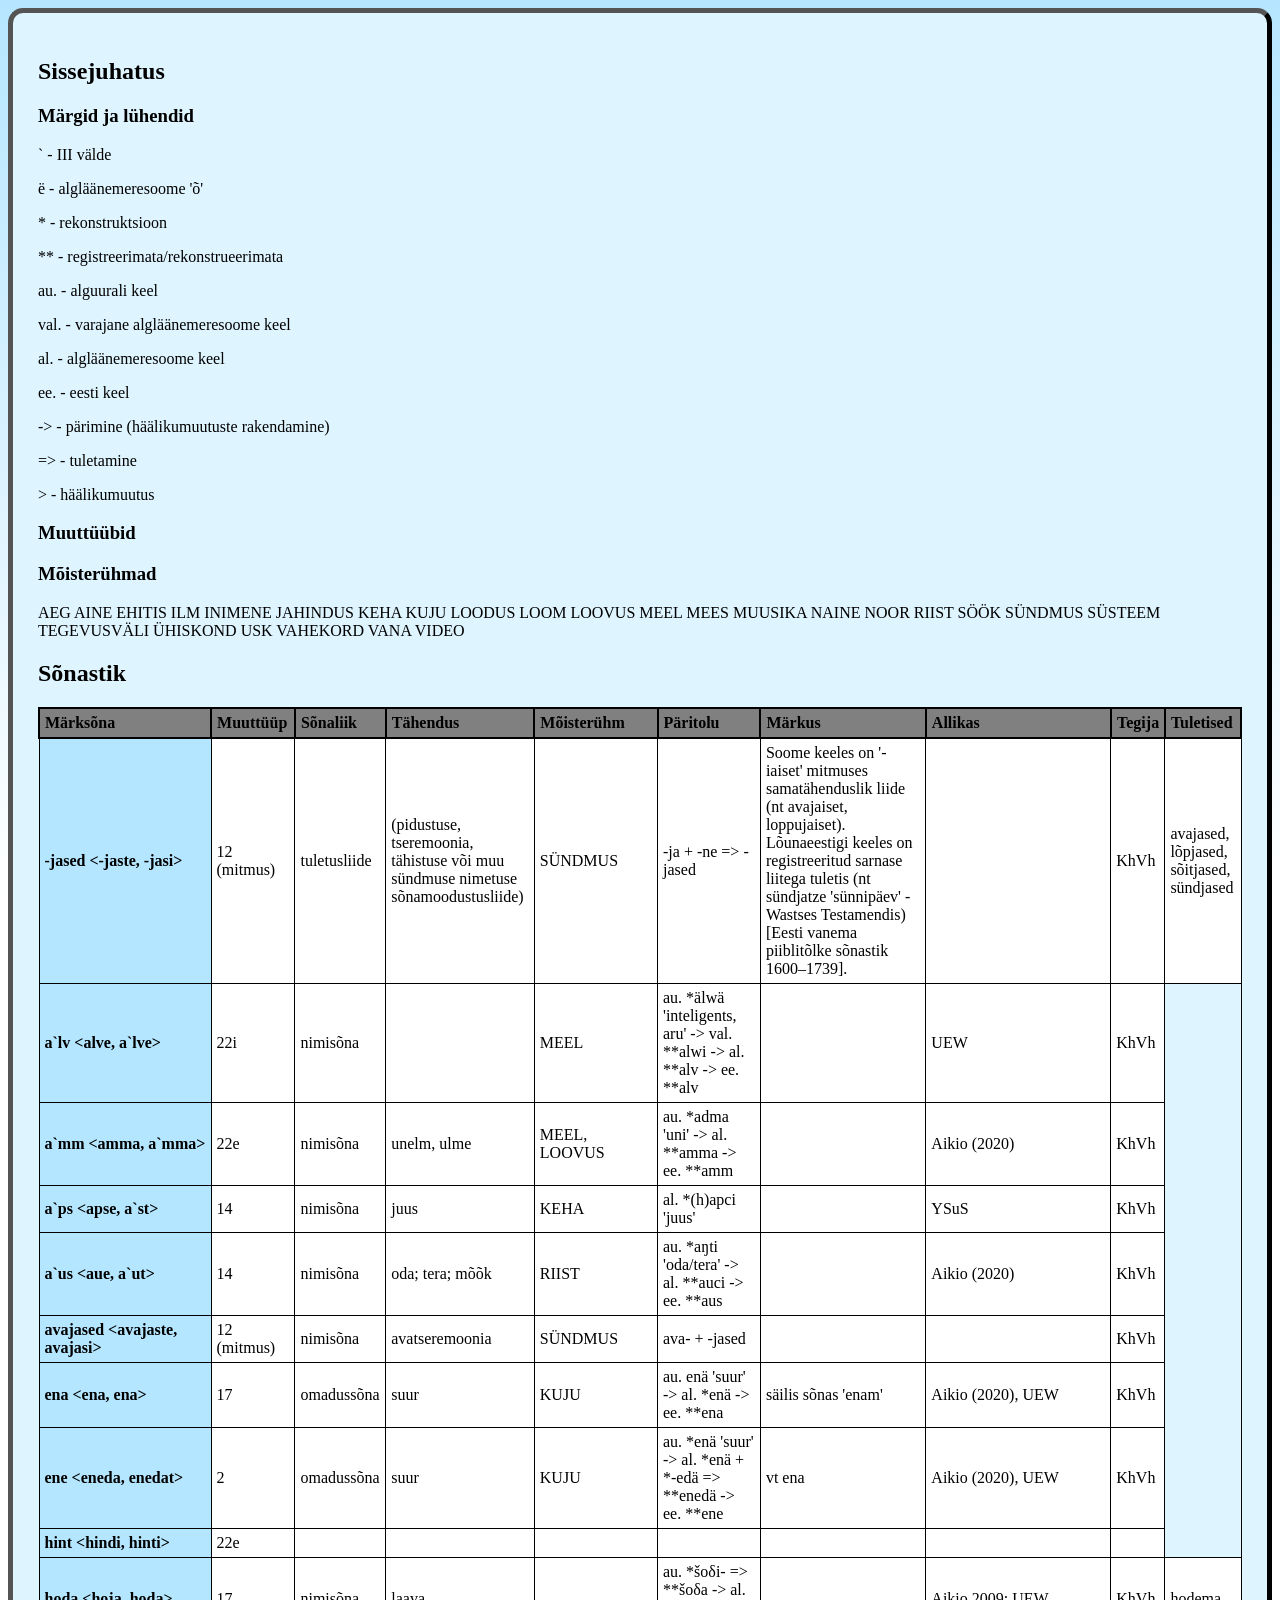
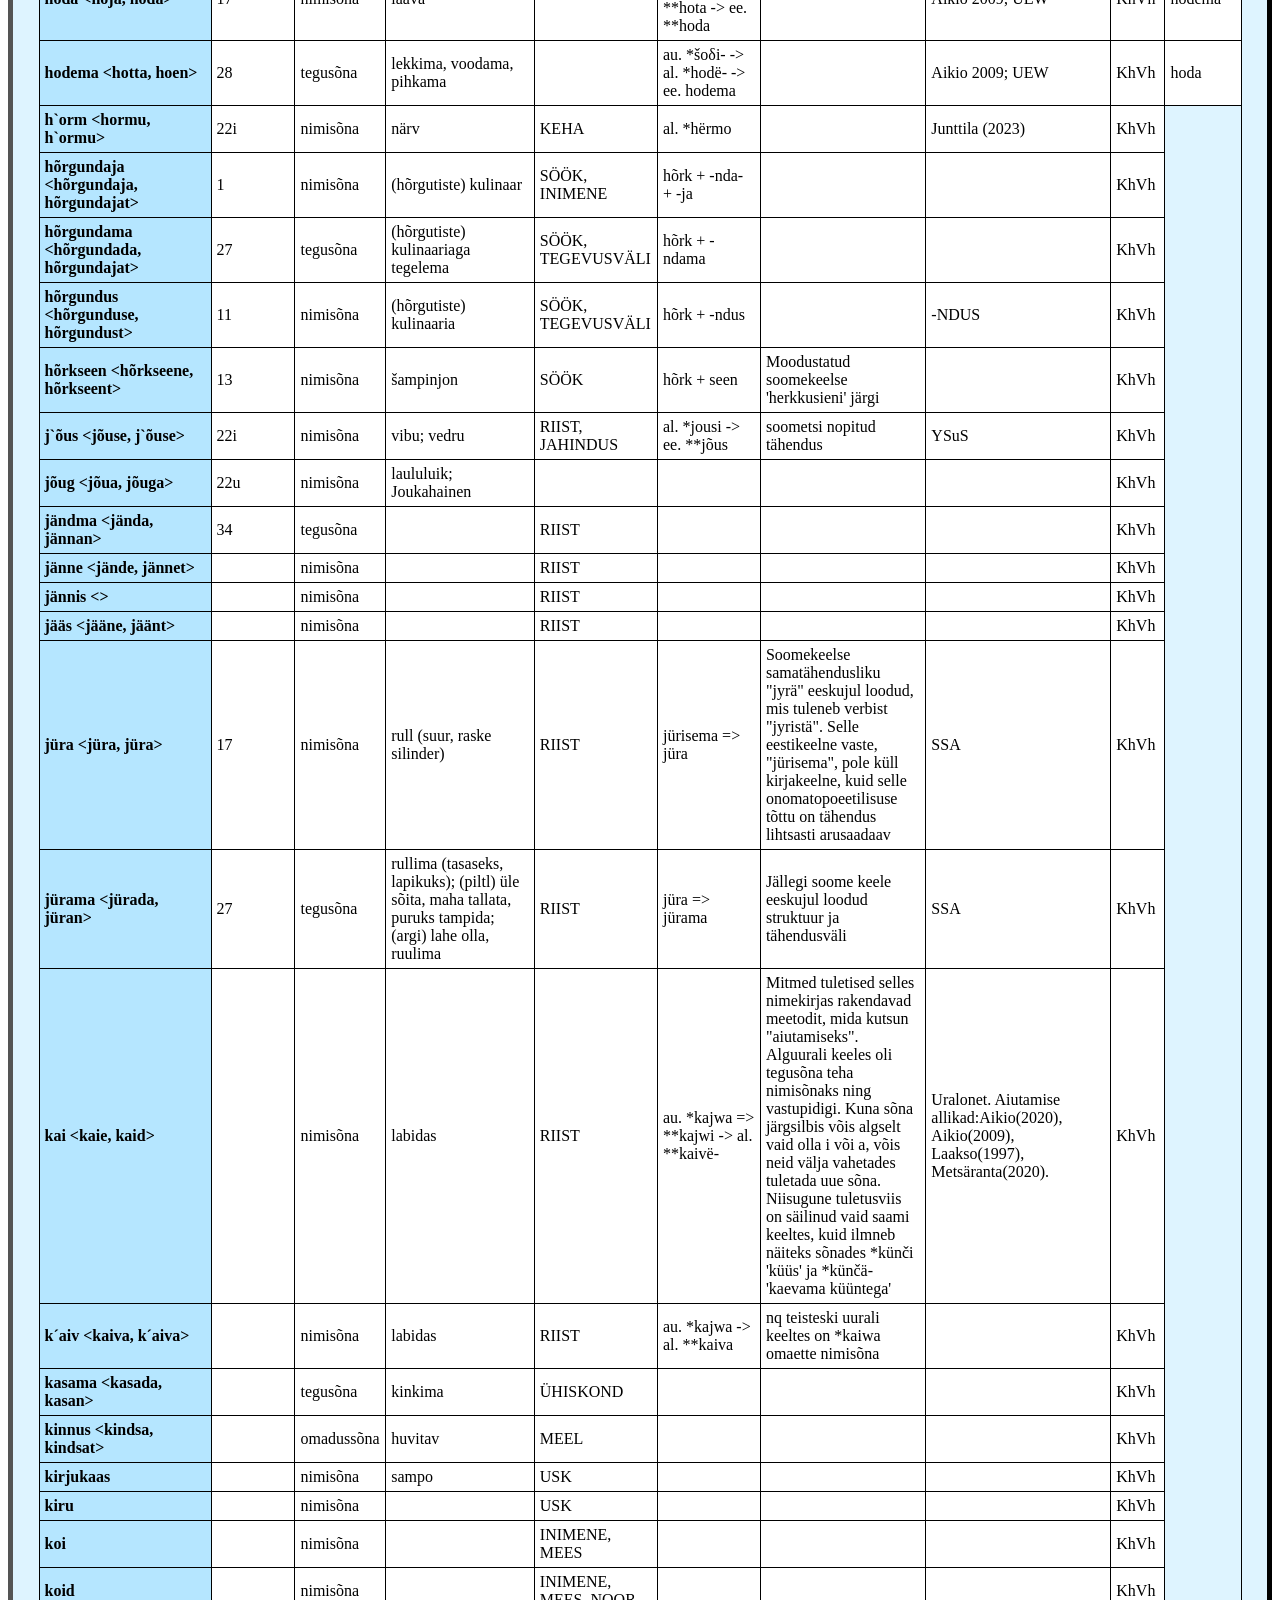
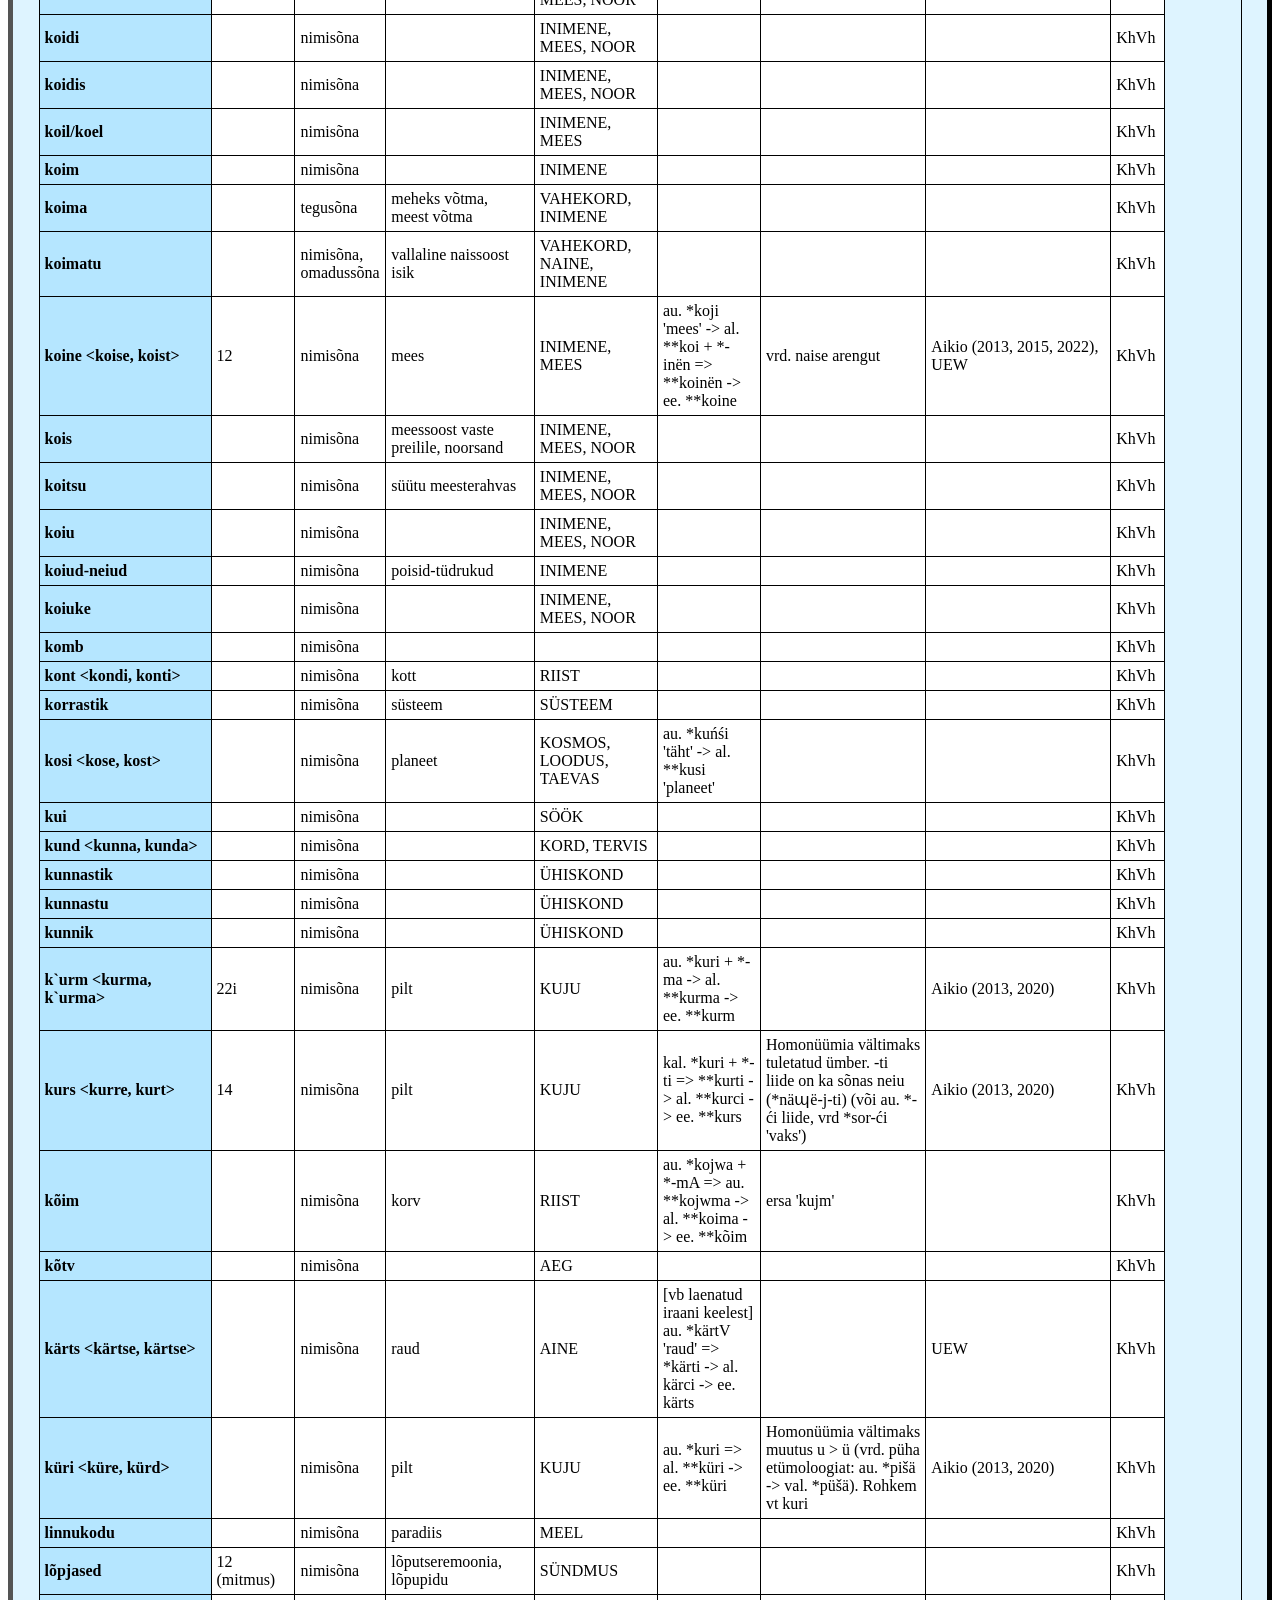
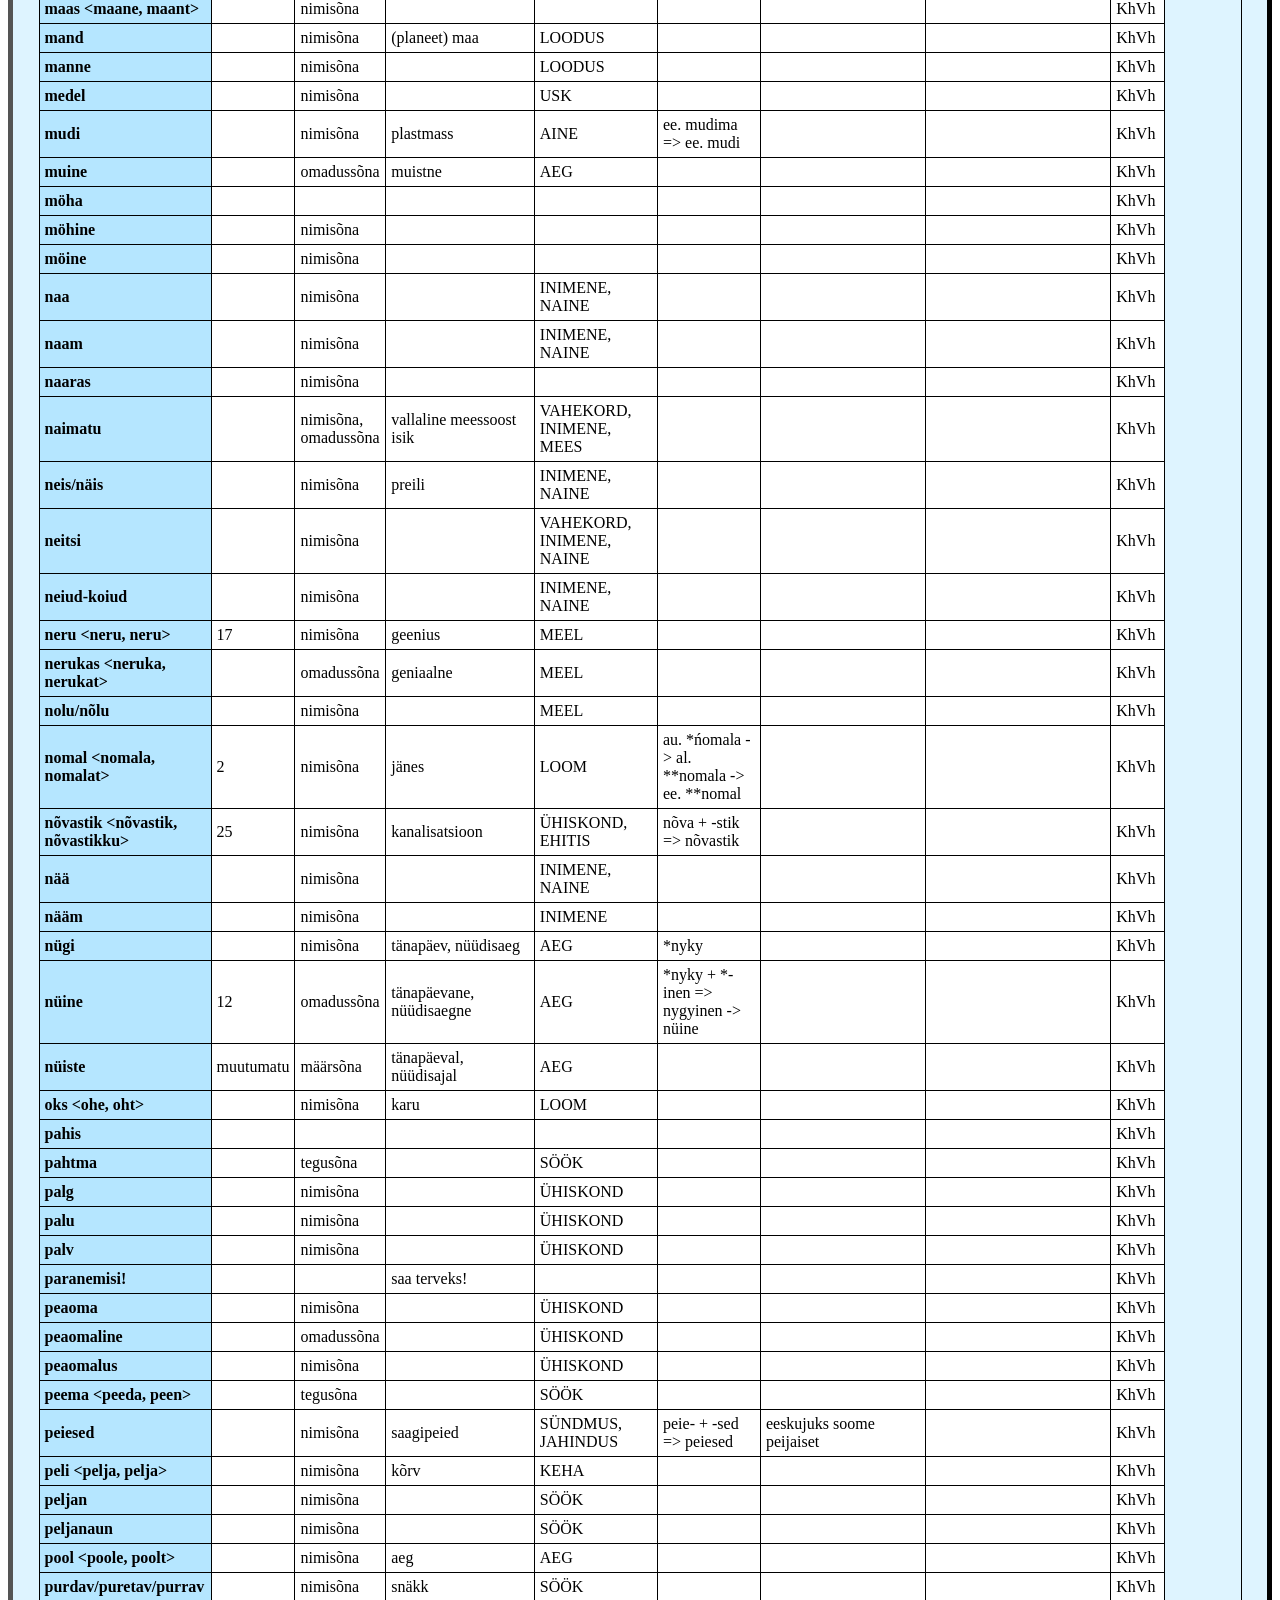
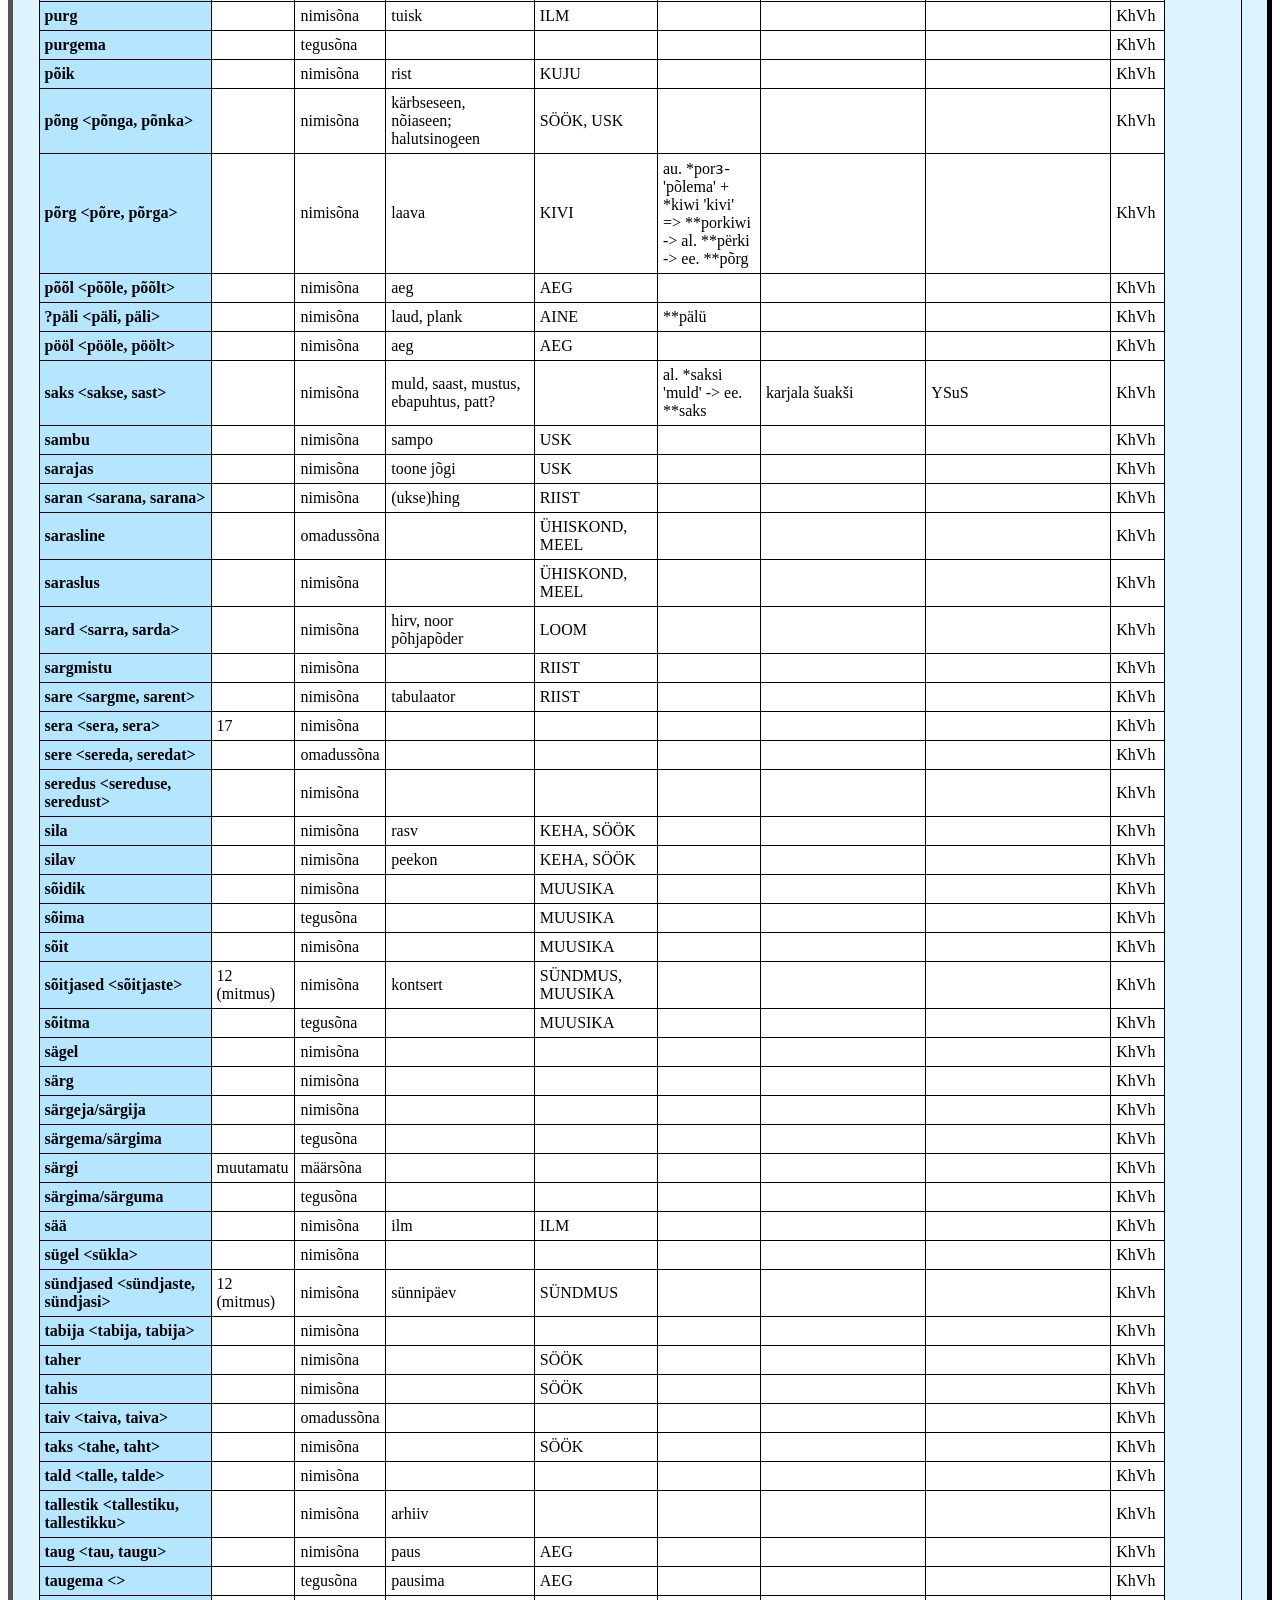
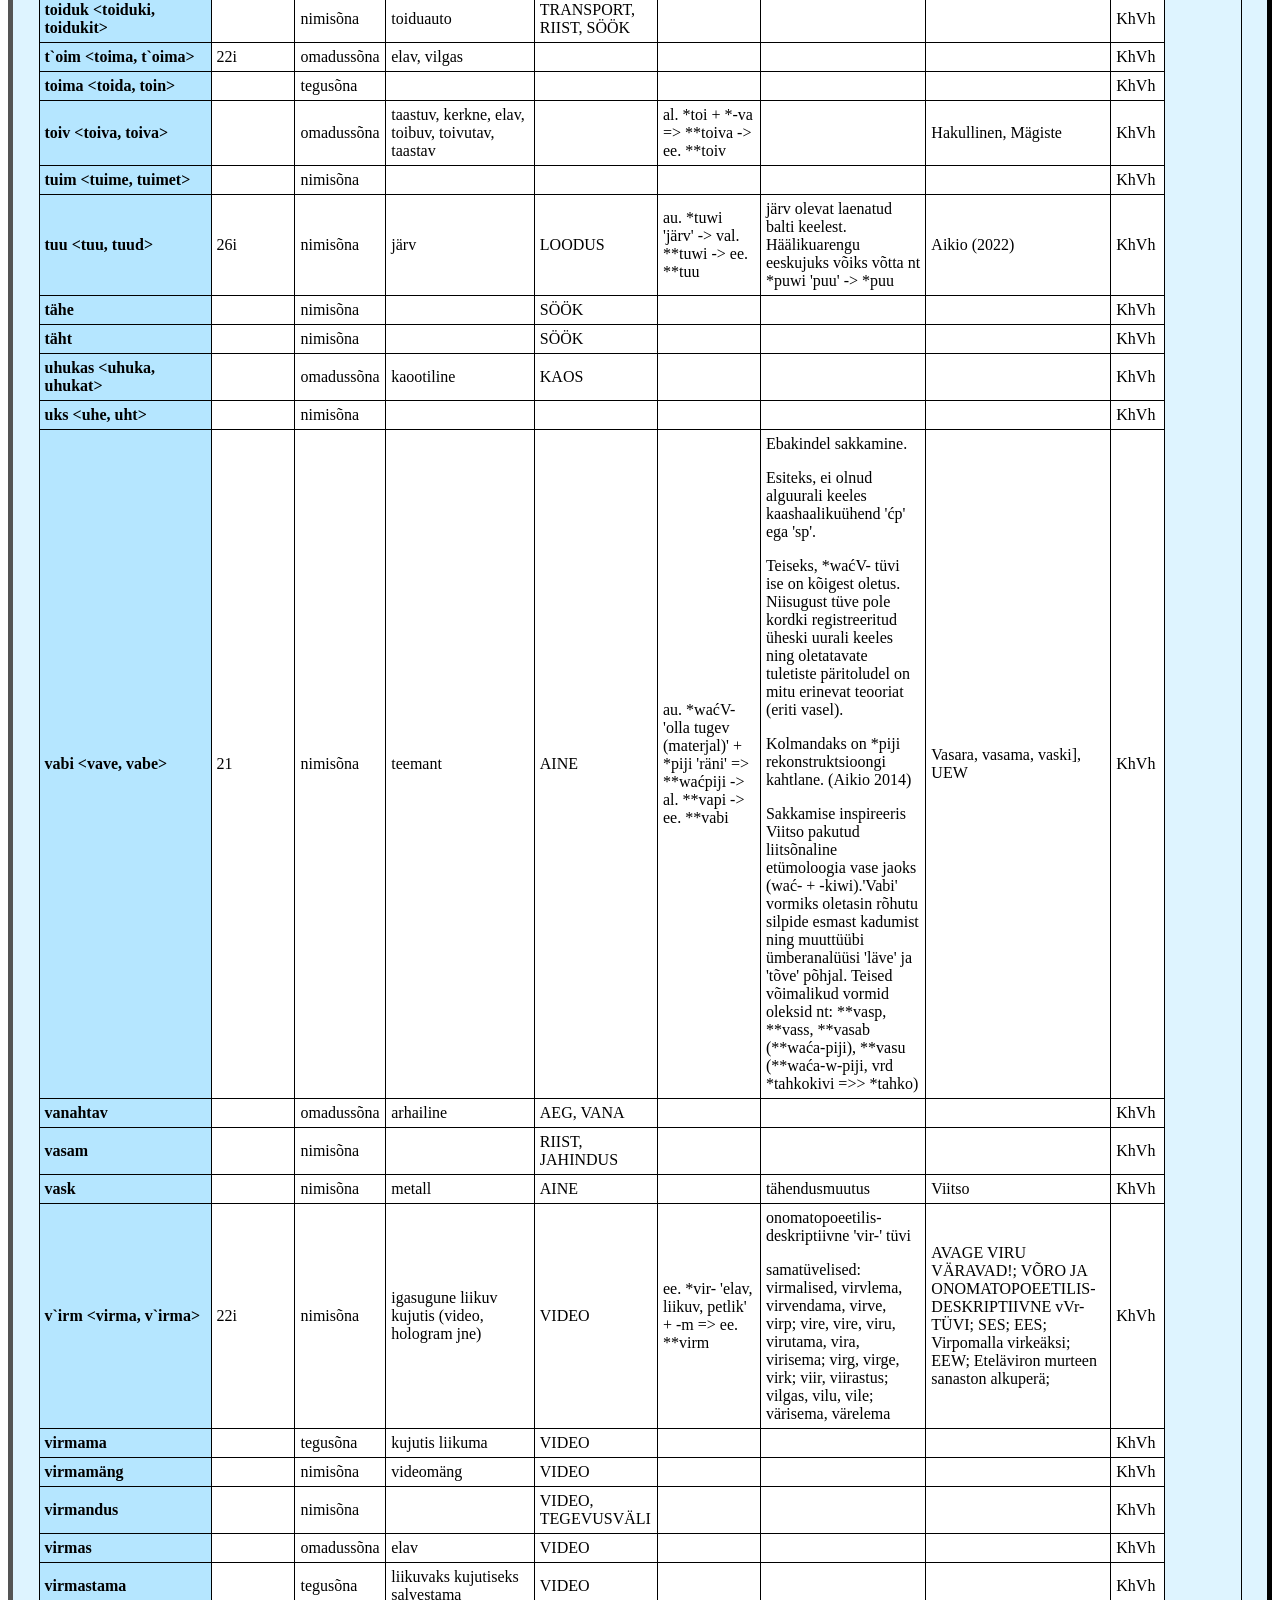
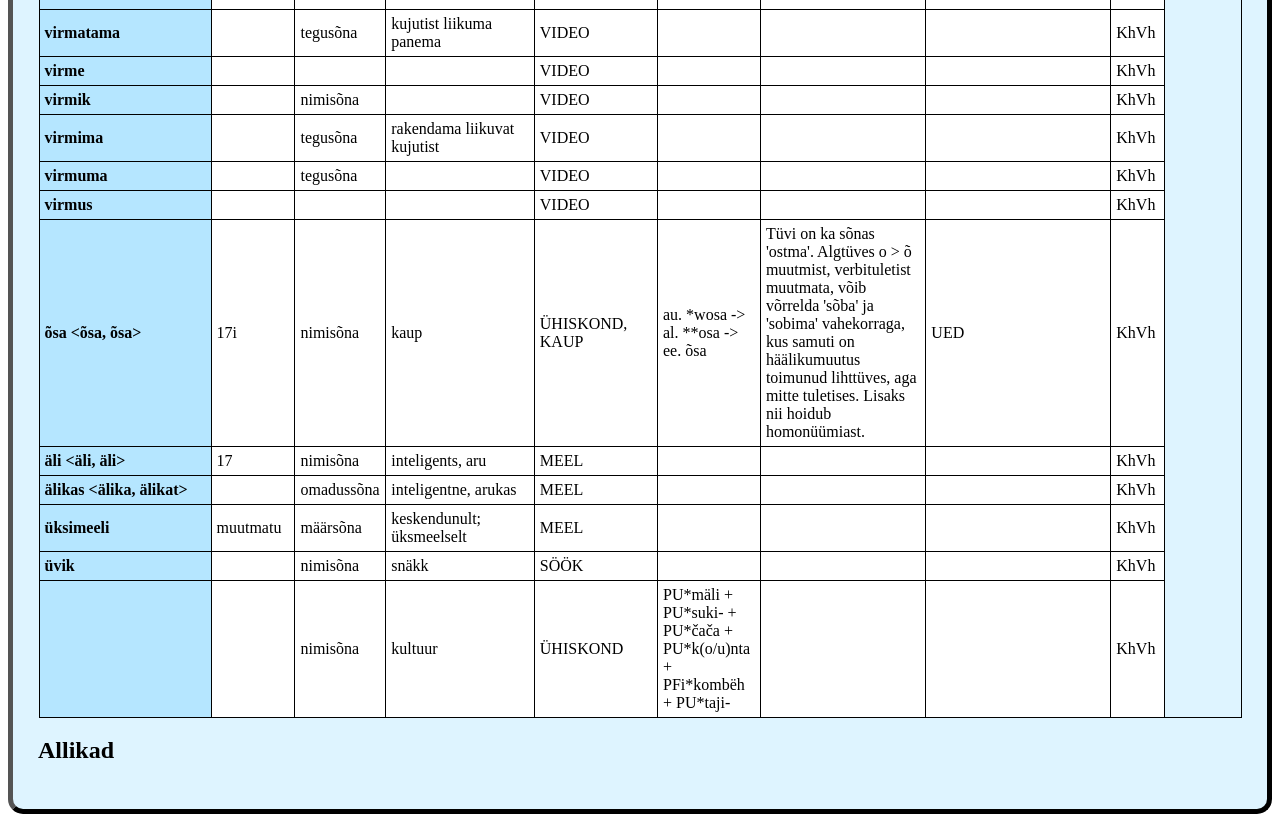
<file: index.html>
<html>
	<head>
		<title>Kihuvahk - Sõnastik</title>
		<link rel="stylesheet" href="kuju.css">
	</head>
	<body>
		<!--<h1 class="k6runimi">KIHUVAHK</h1>-->
		<!--<div class="k6rukuri">
			<a class="tunnuskuri" href="avaleht" title="Avaleht"><img src="tunnuskuri.png" alt="kurikihuvahu" /></a>
		</div>-->
		<!--<div class="p2its">
			<a class="uninupp" href="kirjutised.html">kirjutised</a>
			<a class="uninupp" href="pl6ksud.html">plõksud</a>
			<a class="uninupp" href="virmad.html">virmad</a>
			<a class="virknupp">SÕNASTIK</a>
			<a class="uninupp" href="l6ide.html">lõide</a>
		</div>
		<div class="vaja">
			<div class="uudis">
				<h3 class="uudispeal">UUDIS</h3>
				<p>Tere tulemast!</p>
			</div>
			<div class="h22l">
				<h3>HÄÄLETA</h3>
					<p>Tulemused</p>
			</div>
			<div class="allikad">
				<h3>ALLIKAD</h3>
					<p>Keeleteadus</p>
					<p>Usund</p>
					<p>Regilaul</p>
			</div>
		</div>-->
		<div class="koda">
			<h2>Sissejuhatus</h2>
				<p></p>
				<p></p>
				<h3>Märgid ja lühendid</h3>
				<p>` - III välde</p>
				<p>ë - algläänemeresoome &#39;õ&#39;</p>
				<p>* - rekonstruktsioon</p>
				<p>** - registreerimata/rekonstrueerimata</p>
				<p>au. - alguurali keel</p>
				<p>val. - varajane algläänemeresoome keel</p>
				<p>al. - algläänemeresoome keel</p>
				<p>ee. - eesti keel</p>
				<p>-&gt; - pärimine (häälikumuutuste rakendamine)</p>
				<p>=&gt; - tuletamine</p>
				<p>&gt; - häälikumuutus</p>
				<h3>Muuttüübid</h3>
				<h3>Mõisterühmad</h3>
				<p>AEG AINE EHITIS ILM INIMENE JAHINDUS KEHA KUJU LOODUS LOOM LOOVUS MEEL MEES MUUSIKA NAINE NOOR RIIST SÖÖK SÜNDMUS SÜSTEEM TEGEVUSVÄLI ÜHISKOND USK VAHEKORD VANA VIDEO</p>
			<h2>Sõnastik</h2>
<table>
	<thead>
    <tr>
        <th class="ylityyp">Märksõna</th>
        <th class="ylityyp">Muuttüüp</th>
        <th class="ylityyp">Sõnaliik</th>
        <th class="ylityyp">Tähendus</th>
        <th class="ylityyp">Mõisterühm</th>
        <th class="ylityyp">Päritolu</th>
        <th class="ylityyp">Märkus</th>
        <th class="ylityyp">Allikas</th>
		<th class="ylityyp">Tegija</th>
		<th class="ylityyp">Tuletised</th>
    </tr>
	</thead>
	<tbody>
	<tr>
		<th>-jased &lt;-jaste, -jasi&gt;</th>
		<td>12 (mitmus)</td>
		<td>tuletusliide</td>
		<td>(pidustuse, tseremoonia, tähistuse või muu sündmuse nimetuse sõnamoodustusliide)</td>
		<td>SÜNDMUS</td>
		<td>-ja + -ne =&gt; -jased</td>
		<td>Soome keeles on &#39;-iaiset&#39; mitmuses samatähenduslik liide (nt avajaiset, loppujaiset). Lõunaeestigi keeles on registreeritud sarnase liitega tuletis (nt sündjatze &#39;sünnipäev&#39; -Wastses Testamendis) [Eesti vanema piiblitõlke sõnastik 1600–1739].</td>
		<td></td>
		<td>KhVh</td>
		<td>avajased, lõpjased, sõitjased, sündjased</td>
	</tr>
    <tr>
        <th>a`lv &lt;alve, a`lve&gt;</th>
        <td>22i</td>
        <td>nimisõna</td>
        <td></td>
        <td>MEEL</td>
        <td>au. *älwä &#39;inteligents, aru&#39; -&gt; val. **alwi -&gt; al. **alv -&gt; ee. **alv</td>
        <td></td>
        <td>UEW</td>
		<td>KhVh</td>
    </tr>
    <tr>
        <th>a`mm &lt;amma, a`mma&gt;</th>
        <td>22e</td>
        <td>nimisõna</td>
        <td>unelm, ulme</td>
        <td>MEEL, LOOVUS</td>
        <td>au. *adma &#39;uni&#39; -&gt; al. **amma -&gt; ee. **amm</td>
        <td></td>
        <td>Aikio (2020)</td>
		<td>KhVh</td>
    </tr>
    <tr>
        <th>a`ps &lt;apse, a`st&gt;</th>
        <td>14</td>
        <td>nimisõna</td>
        <td>juus</td>
        <td>KEHA</td>
        <td>al. *(h)apci &#39;juus&#39;</td>
        <td></td>
        <td>YSuS</td>
		<td>KhVh</td>
    </tr>
    <tr>
        <th>a`us &lt;aue, a`ut&gt;</th>
        <td>14</td>
        <td>nimisõna</td>
        <td>oda; tera; mõõk</td>
        <td>RIIST</td>
        <td>au. *aŋti &#39;oda/tera&#39; -&gt; al. **auci -&gt; ee. **aus</td>
        <td></td>
        <td>Aikio (2020)</td>
		<td>KhVh</td>
	</tr>
    <tr>
        <th>avajased &lt;avajaste, avajasi&gt;</th>
        <td>12 (mitmus)</td>
        <td>nimisõna</td>
        <td>avatseremoonia</td>
        <td>SÜNDMUS</td>
        <td>ava- + -jased</td>
        <td></td>
        <td></td>
		<td>KhVh</td>
	</tr>
    <tr>
        <th>ena &lt;ena, ena&gt;</th>
        <td>17</td>
        <td>omadussõna</td>
        <td>suur</td>
        <td>KUJU</td>
        <td>au. enä &#39;suur&#39; -&gt; al. *enä -&gt; ee. **ena</td>
        <td>säilis sõnas &#39;enam&#39;</td>
        <td>Aikio (2020), UEW</td>
		<td>KhVh</td>
	</tr>
    <tr>
        <th>ene &lt;eneda, enedat&gt;</th>
        <td>2</td>
        <td>omadussõna</td>
        <td>suur</td>
        <td>KUJU</td>
        <td>au. *enä &#39;suur&#39; -&gt; al. *enä + *-edä =&gt; **enedä -&gt; ee. **ene</td>
        <td>vt ena</td>
        <td>Aikio (2020), UEW</td>
		<td>KhVh</td>
	</tr>
    <tr>
        <th>hint &lt;hindi, hinti&gt;</th>
        <td>22e</td>
        <td></td>
        <td></td>
        <td></td>
        <td></td>
        <td></td>
        <td></td>
		<td></td>
	</tr>
    <tr>
        <th>hoda &lt;hoja, hoda&gt;</th>
        <td>17</td>
        <td>nimisõna</td>
        <td>laava</td>
        <td></td>
        <td>au. *šoδi- =&gt; **šoδa -&gt; al. **hota -&gt; ee. **hoda</td>
        <td></td>
        <td>Aikio 2009; UEW</td>
		<td>KhVh</td>
		<td>hodema</td>
	</tr>
    <tr>
        <th>hodema &lt;hotta, hoen&gt;</th>
        <td>28</td>
        <td>tegusõna</td>
        <td>lekkima, voodama, pihkama</td>
        <td></td>
        <td>au. *šoδi- -&gt; al. *hodë- -&gt; ee. hodema</td>
        <td></td>
        <td>Aikio 2009; UEW</td>
		<td>KhVh</td>
		<td>hoda</td>
	</tr>
    <tr>
        <th>h`orm &lt;hormu, h`ormu&gt;</th>
        <td>22i</td>
        <td>nimisõna</td>
        <td>närv</td>
        <td>KEHA</td>
        <td>al. *hërmo</td>
        <td></td>
        <td>Junttila (2023)</td>
		<td>KhVh</td>
	</tr>
    <tr>
        <th>hõrgundaja &lt;hõrgundaja, hõrgundajat&gt;</th>
        <td>1</td>
        <td>nimisõna</td>
        <td>(hõrgutiste) kulinaar</td>
        <td>SÖÖK, INIMENE</td>
        <td>hõrk + -nda- + -ja</td>
        <td></td>
        <td></td>
		<td>KhVh</td>
	</tr>
    <tr>
        <th>hõrgundama &lt;hõrgundada, hõrgundajat&gt;</th>
        <td>27</td>
        <td>tegusõna</td>
        <td>(hõrgutiste) kulinaariaga tegelema</td>
        <td>SÖÖK, TEGEVUSVÄLI</td>
        <td>hõrk + -ndama</td>
        <td></td>
        <td></td>
		<td>KhVh</td>
	</tr>
    <tr>
        <th>hõrgundus &lt;hõrgunduse, hõrgundust&gt;</th>
        <td>11</td>
        <td>nimisõna</td>
        <td>(hõrgutiste) kulinaaria</td>
        <td>SÖÖK, TEGEVUSVÄLI</td>
        <td>hõrk + -ndus</td>
        <td></td>
        <td>-NDUS</td>
		<td>KhVh</td>
	</tr>
    <tr>
        <th>hõrkseen &lt;hõrkseene, hõrkseent&gt;</th>
        <td>13</td>
        <td>nimisõna</td>
        <td>šampinjon</td>
        <td>SÖÖK</td>
        <td>hõrk + seen</td>
        <td>Moodustatud soomekeelse &#39;herkkusieni&#39; järgi</td>
        <td></td>
		<td>KhVh</td>
	</tr>
    <tr>
        <th>j`õus &lt;jõuse, j`õuse&gt;</th>
        <td>22i</td>
        <td>nimisõna</td>
        <td>vibu; vedru</td>
        <td>RIIST, JAHINDUS</td>
        <td>al. *jousi -&gt; ee. **jõus</td>
        <td>soometsi nopitud tähendus</td>
        <td>YSuS</td>
		<td>KhVh</td>
	</tr>
    <tr>
        <th>jõug &lt;jõua, jõuga&gt;</th>
        <td>22u</td>
        <td>nimisõna</td>
        <td>laululuik; Joukahainen</td>
        <td></td>
        <td></td>
        <td></td>
        <td></td>
		<td>KhVh</td>
	</tr>
    <tr>
        <th>jändma &lt;jända, jännan&gt;</th>
        <td>34</td>
        <td>tegusõna</td>
        <td></td>
        <td>RIIST</td>
        <td></td>
        <td></td>
        <td></td>
		<td>KhVh</td>
	</tr>
    <tr>
        <th>jänne &lt;jände, jännet&gt;</th>
        <td></td>
        <td>nimisõna</td>
        <td></td>
        <td>RIIST</td>
        <td></td>
        <td></td>
        <td></td>
		<td>KhVh</td>
	</tr>
    <tr>
        <th>jännis &lt;&gt;</th>
        <td></td>
        <td>nimisõna</td>
        <td></td>
        <td>RIIST</td>
        <td></td>
        <td></td>
        <td></td>
		<td>KhVh</td>
	</tr>
    <tr>
        <th>jääs &lt;jääne, jäänt&gt;</th>
        <td></td>
        <td>nimisõna</td>
        <td></td>
        <td>RIIST</td>
        <td></td>
        <td></td>
        <td></td>
		<td>KhVh</td>
	</tr>
    <tr>
        <th>jüra &lt;jüra, jüra&gt;</th>
        <td>17</td>
        <td>nimisõna</td>
        <td>rull (suur, raske silinder)</td>
        <td>RIIST</td>
        <td>jürisema =&gt; jüra</td>
        <td>Soomekeelse samatähendusliku "jyrä" eeskujul loodud, mis tuleneb verbist "jyristä". Selle eestikeelne vaste, "jürisema", pole küll kirjakeelne, kuid selle onomatopoeetilisuse tõttu on tähendus lihtsasti arusaadaav</td>
        <td>SSA</td>
		<td>KhVh</td>
	</tr>
    <tr>
        <th>jürama &lt;jürada, jüran&gt;</th>
        <td>27</td>
        <td>tegusõna</td>
        <td>rullima (tasaseks, lapikuks); (piltl) üle sõita, maha tallata, puruks tampida; (argi) lahe olla, ruulima</td>
        <td>RIIST</td>
        <td>jüra =&gt; jürama</td>
        <td>Jällegi soome keele eeskujul loodud struktuur ja tähendusväli</td>
        <td>SSA</td>
		<td>KhVh</td>
	</tr>
    <tr>
        <th>kai &lt;kaie, kaid&gt;</th>
        <td></td>
        <td>nimisõna</td>
        <td>labidas</td>
        <td>RIIST</td>
        <td>au. *kajwa =&gt; **kajwi -&gt; al. **kaivë-</td>
        <td>Mitmed tuletised selles nimekirjas rakendavad meetodit, mida kutsun "aiutamiseks". Alguurali keeles oli tegusõna teha nimisõnaks ning vastupidigi. Kuna sõna järgsilbis võis algselt vaid olla i või a, võis neid välja vahetades tuletada uue sõna. Niisugune tuletusviis on säilinud vaid saami keeltes, kuid ilmneb näiteks sõnades *künči 'küüs' ja *künčä- 'kaevama küüntega'</td>
        <td>Uralonet. Aiutamise allikad:Aikio(2020), Aikio(2009), Laakso(1997), Metsäranta(2020).</td>
		<td>KhVh</td>
	</tr>
    <tr>
        <th>k´aiv &lt;kaiva, k´aiva&gt;</th>
        <td></td>
        <td>nimisõna</td>
        <td>labidas</td>
        <td>RIIST</td>
        <td>au. *kajwa -&gt; al. **kaiva</td>
        <td>nq teisteski uurali keeltes on *kaiwa omaette nimisõna</td>
        <td></td>
		<td>KhVh</td>
	</tr>
    <tr>
        <th>kasama &lt;kasada, kasan&gt;</th>
        <td></td>
        <td>tegusõna</td>
        <td>kinkima</td>
        <td>ÜHISKOND</td>
        <td></td>
        <td></td>
        <td></td>
		<td>KhVh</td>
	</tr>
    <tr>
        <th>kinnus &lt;kindsa, kindsat&gt;</th>
        <td></td>
        <td>omadussõna</td>
        <td>huvitav</td>
        <td>MEEL</td>
        <td></td>
        <td></td>
        <td></td>
		<td>KhVh</td>
	</tr>
    <tr>
        <th>kirjukaas</th>
        <td></td>
        <td>nimisõna</td>
        <td>sampo</td>
        <td>USK</td>
        <td></td>
        <td></td>
        <td></td>
		<td>KhVh</td>
	</tr>
    <tr>
        <th>kiru</th>
        <td></td>
        <td>nimisõna</td>
        <td></td>
        <td>USK</td>
        <td></td>
        <td></td>
        <td></td>
		<td>KhVh</td>
	</tr>
    <tr>
        <th>koi</th>
        <td></td>
        <td>nimisõna</td>
        <td></td>
        <td>INIMENE, MEES</td>
        <td></td>
        <td></td>
        <td></td>
		<td>KhVh</td>
	</tr>
    <tr>
        <th>koid</th>
        <td></td>
        <td>nimisõna</td>
        <td></td>
        <td>INIMENE, MEES, NOOR</td>
        <td></td>
        <td></td>
        <td></td>
		<td>KhVh</td>
	</tr>
    <tr>
        <th>koidi</th>
        <td></td>
        <td>nimisõna</td>
        <td></td>
        <td>INIMENE, MEES, NOOR</td>
        <td></td>
        <td></td>
        <td></td>
		<td>KhVh</td>
	</tr>
    <tr>
        <th>koidis</th>
        <td></td>
        <td>nimisõna</td>
        <td></td>
        <td>INIMENE, MEES, NOOR</td>
        <td></td>
        <td></td>
        <td></td>
		<td>KhVh</td>
	</tr>
    <tr>
        <th>koil/koel</th>
        <td></td>
        <td>nimisõna</td>
        <td></td>
        <td>INIMENE, MEES</td>
        <td></td>
        <td></td>
        <td></td>
		<td>KhVh</td>
	</tr>
    <tr>
        <th>koim</th>
        <td></td>
        <td>nimisõna</td>
        <td></td>
        <td>INIMENE</td>
        <td></td>
        <td></td>
        <td></td>
		<td>KhVh</td>
	</tr>
	<tr>
        <th>koima</th>
        <td></td>
        <td>tegusõna</td>
        <td>meheks võtma, meest võtma</td>
        <td>VAHEKORD, INIMENE</td>
        <td></td>
        <td></td>
        <td></td>
		<td>KhVh</td>
	</tr>
    <tr>
        <th>koimatu</th>
        <td></td>
        <td>nimisõna, omadussõna</td>
        <td>vallaline naissoost isik</td>
        <td>VAHEKORD, NAINE, INIMENE</td>
        <td></td>
        <td></td>
        <td></td>
		<td>KhVh</td>
	</tr>
    <tr>
        <th>koine &lt;koise, koist&gt;</th>
        <td>12</td>
        <td>nimisõna</td>
        <td>mees</td>
        <td>INIMENE, MEES</td>
        <td>au. *koji &#39;mees&#39; -&gt; al. **koi + *-inën =&gt; **koinën -&gt; ee. **koine</td>
        <td>vrd. naise arengut</td>
        <td>Aikio (2013, 2015, 2022), UEW</td>
		<td>KhVh</td>
	</tr>
    <tr>
        <th>kois</th>
        <td></td>
        <td>nimisõna</td>
        <td>meessoost vaste preilile, noorsand</td>
        <td>INIMENE, MEES, NOOR</td>
        <td></td>
        <td></td>
        <td></td>
		<td>KhVh</td>
	</tr>
    <tr>
        <th>koitsu</th>
        <td></td>
        <td>nimisõna</td>
        <td>süütu meesterahvas</td>
        <td>INIMENE, MEES, NOOR</td>
        <td></td>
        <td></td>
        <td></td>
		<td>KhVh</td>
	</tr>
    <tr>
        <th>koiu</th>
        <td></td>
        <td>nimisõna</td>
        <td></td>
        <td>INIMENE, MEES, NOOR</td>
        <td></td>
        <td></td>
        <td></td>
		<td>KhVh</td>
	</tr>
    <tr>
        <th>koiud-neiud</th>
        <td></td>
        <td>nimisõna</td>
        <td>poisid-tüdrukud</td>
        <td>INIMENE</td>
        <td></td>
        <td></td>
        <td></td>
		<td>KhVh</td>
	</tr>
    <tr>
        <th>koiuke</th>
        <td></td>
        <td>nimisõna</td>
        <td></td>
        <td>INIMENE, MEES, NOOR</td>
        <td></td>
        <td></td>
        <td></td>
		<td>KhVh</td>
	</tr>
    <tr>
        <th>komb</th>
        <td></td>
        <td>nimisõna</td>
        <td></td>
        <td></td>
        <td></td>
        <td></td>
        <td></td>
		<td>KhVh</td>
	</tr>
    <tr>
        <th>kont &lt;kondi, konti&gt;</th>
        <td></td>
        <td>nimisõna</td>
        <td>kott</td>
        <td>RIIST</td>
        <td></td>
        <td></td>
        <td></td>
		<td>KhVh</td>
	</tr>
    <tr>
        <th>korrastik</th>
        <td></td>
        <td>nimisõna</td>
        <td>süsteem</td>
        <td>SÜSTEEM</td>
        <td></td>
        <td></td>
        <td></td>
		<td>KhVh</td>
	</tr>
    <tr>
        <th>kosi &lt;kose, kost&gt;</th>
        <td></td>
        <td>nimisõna</td>
        <td>planeet</td>
        <td>KOSMOS, LOODUS, TAEVAS</td>
        <td>au. *kuńśi &#39;täht&#39; -&gt; al. **kusi &#39;planeet&#39;</td>
        <td></td>
        <td></td>
		<td>KhVh</td>
	</tr>
    <tr>
        <th>kui</th>
        <td></td>
        <td>nimisõna</td>
        <td></td>
        <td>SÖÖK</td>
        <td></td>
        <td></td>
        <td></td>
		<td>KhVh</td>
	</tr>
    <tr>
        <th>kund &lt;kunna, kunda&gt;</th>
        <td></td>
        <td>nimisõna</td>
        <td></td>
        <td>KORD, TERVIS</td>
        <td></td>
        <td></td>
        <td></td>
		<td>KhVh</td>
	</tr>
    <tr>
        <th>kunnastik</th>
        <td></td>
        <td>nimisõna</td>
        <td></td>
        <td>ÜHISKOND</td>
        <td></td>
        <td></td>
        <td></td>
		<td>KhVh</td>
	</tr>
    <tr>
        <th>kunnastu</th>
        <td></td>
        <td>nimisõna</td>
        <td></td>
        <td>ÜHISKOND</td>
        <td></td>
        <td></td>
        <td></td>
		<td>KhVh</td>
	</tr>
    <tr>
        <th>kunnik</th>
        <td></td>
        <td>nimisõna</td>
        <td></td>
        <td>ÜHISKOND</td>
        <td></td>
        <td></td>
        <td></td>
		<td>KhVh</td>
	</tr>
    <!--<tr>
        <th>kuri &lt;kure, kurd&gt;</th>
        <td>20</td>
        <td>nimisõna</td>
        <td>pilt</td>
        <td>KUJU</td>
        <td>au. *kuri -&gt; al. **kuri -&gt; ee. **kuri</td>
        <td></td>
        <td>Aikio (2013, 2020)</td>
		<td>KhVh</td>
	</tr>
	<tr>
        <th>kurg &lt;kurja, kurga&gt;</th>
        <td></td>
        <td>nimisõna</td>
        <td>pilt</td>
        <td>KUJU</td>
        <td>au. *kuri + *-ka -&gt; al. **kurka -&gt; ee. **kurg</td>
        <td></td>
        <td>Aikio (2013, 2020)</td>
		<td>KhVh</td>
	</tr>-->
    <tr>
        <th>k`urm &lt;kurma, k`urma&gt;</th>
        <td>22i</td>
        <td>nimisõna</td>
        <td>pilt</td>
        <td>KUJU</td>
        <td>au. *kuri + *-ma -&gt; al. **kurma -&gt; ee. **kurm</td>
        <td></td>
        <td>Aikio (2013, 2020)</td>
		<td>KhVh</td>
	</tr>
    <tr>
        <th>kurs &lt;kurre, kurt&gt;</th>
        <td>14</td>
        <td>nimisõna</td>
        <td>pilt</td>
        <td>KUJU</td>
        <td>kal. *kuri + *-ti =&gt; **kurti -&gt; al. **kurci -&gt; ee. **kurs</td>
        <td>Homonüümia vältimaks tuletatud ümber. -ti liide on ka sõnas neiu (*näɰë-j-ti) (või au. *-ći liide, vrd *sor-ći &#39;vaks&#39;)</td>
        <td>Aikio (2013, 2020)</td>
		<td>KhVh</td>
	</tr>
    <tr>
        <th>kõim</th>
        <td></td>
        <td>nimisõna</td>
        <td>korv</td>
        <td>RIIST</td>
        <td>au. *kojwa + *-mA =&gt; au. **kojwma -&gt; al. **koima -&gt; ee. **kõim</td>
        <td>ersa &#39;kujm&#39;</td>
        <td></td>
		<td>KhVh</td>
	</tr>
    <!--<tr>
        <th>kõrvakürss</th>
        <td></td>
        <td>nimisõna</td>
        <td>pelmeen</td>
        <td>SÖÖK</td>
        <td></td>
        <td></td>
        <td></td>
		<td>KhVh</td>
	</tr>-->
    <tr>
        <th>kõtv</th>
        <td></td>
        <td>nimisõna</td>
        <td></td>
        <td>AEG</td>
        <td></td>
        <td></td>
        <td></td>
		<td>KhVh</td>
	</tr>
	<!--<tr>
        <th>kõng</th>
        <td></td>
        <td>nimisõna</td>
        <td>laava</td>
        <td>AINE, KIVI</td>
        <td>kangur 'kivihunnik' =&gt; kõng</td>
        <td></td>
        <td></td>
		<td>KhVh</td>
	</tr>
	<tr>
        <th>kärk</th>
        <td></td>
        <td>nimisõna</td>
        <td>laava</td>
        <td>AINE, KIVI</td>
        <td>kärk 'kärgas, kivine kõrgem koht, kivine küngas' =&gt; kärk 'laava'</td>
        <td></td>
        <td></td>
		<td>KhVh</td>
	</tr>-->
    <tr>
        <th>kärts &lt;kärtse, kärtse&gt;</th>
        <td></td>
        <td>nimisõna</td>
        <td>raud</td>
        <td>AINE</td>
        <td>[vb laenatud iraani keelest] au. *kärtV 'raud' =&gt; *kärti -&gt; al. kärci -&gt; ee. kärts</td>
        <td></td>
        <td>UEW</td>
		<td>KhVh</td>
	</tr>
    <!--<tr>
        <th>küda &lt;küda, küda&gt;</th>
        <td></td>
        <td>nimisõna</td>
        <td>laava</td>
        <td>KIVI</td>
        <td>au. *küči- 'leegitsemata põlema' => **küčä -> al. **kütä -> ee. **küda</td>
        <td></td>
        <td>UEW</td>
		<td>KhVh</td>-->
	</tr>
    <tr>
        <th>küri &lt;küre, kürd&gt;</th>
        <td></td>
        <td>nimisõna</td>
        <td>pilt</td>
        <td>KUJU</td>
        <td>au. *kuri =&gt; al. **küri -&gt; ee. **küri</td>
        <td>Homonüümia vältimaks muutus u &gt; ü (vrd. püha etümoloogiat: au. *pišä -&gt; val. *püšä). Rohkem vt kuri</td>
        <td>Aikio (2013, 2020)</td>
		<td>KhVh</td>
	</tr>
    <tr>
        <th>linnukodu</th>
        <td></td>
        <td>nimisõna</td>
        <td>paradiis</td>
        <td>MEEL</td>
        <td></td>
        <td></td>
        <td></td>
		<td>KhVh</td>
	</tr>
    <tr>
        <th>lõpjased</th>
        <td>12 (mitmus)</td>
        <td>nimisõna</td>
        <td>lõputseremoonia, lõpupidu</td>
        <td>SÜNDMUS</td>
        <td></td>
        <td></td>
        <td></td>
		<td>KhVh</td>
	</tr>
    <tr>
        <th>maas &lt;maane, maant&gt;</th>
        <td></td>
        <td>nimisõna</td>
        <td></td>
        <td></td>
        <td></td>
        <td></td>
        <td></td>
		<td>KhVh</td>
	</tr>
    <tr>
        <th>mand</th>
        <td></td>
        <td>nimisõna</td>
        <td>(planeet) maa</td>
        <td>LOODUS</td>
        <td></td>
        <td></td>
        <td></td>
		<td>KhVh</td>
	</tr>
    <tr>
        <th>manne</th>
        <td></td>
        <td>nimisõna</td>
        <td></td>
        <td>LOODUS</td>
        <td></td>
        <td></td>
        <td></td>
		<td>KhVh</td>
	</tr>
    <tr>
        <th>medel</th>
        <td></td>
        <td>nimisõna</td>
        <td></td>
        <td>USK</td>
        <td></td>
        <td></td>
        <td></td>
		<td>KhVh</td>
	</tr>
    <tr>
        <th>mudi</th>
        <td></td>
        <td>nimisõna</td>
        <td>plastmass</td>
        <td>AINE</td>
        <td>ee. mudima =&gt; ee. mudi</td>
        <td></td>
        <td></td>
		<td>KhVh</td>
	</tr>
    <tr>
        <th>muine</th>
        <td></td>
        <td>omadussõna</td>
        <td>muistne</td>
        <td>AEG</td>
        <td></td>
        <td></td>
        <td></td>
		<td>KhVh</td>
	</tr>
    <tr>
        <th>möha</th>
        <td></td>
        <td></td>
        <td></td>
        <td></td>
        <td></td>
        <td></td>
        <td></td>
		<td>KhVh</td>
	</tr>
    <tr>
        <th>möhine</th>
        <td></td>
        <td>nimisõna</td>
        <td></td>
        <td></td>
        <td></td>
        <td></td>
        <td></td>
		<td>KhVh</td>
	</tr>
    <tr>
        <th>möine</th>
        <td></td>
        <td>nimisõna</td>
        <td></td>
        <td></td>
        <td></td>
        <td></td>
        <td></td>
		<td>KhVh</td>
	</tr>
    <tr>
        <th>naa</th>
        <td></td>
        <td>nimisõna</td>
        <td></td>
        <td>INIMENE, NAINE</td>
        <td></td>
        <td></td>
        <td></td>
		<td>KhVh</td>
	</tr>
    <tr>
        <th>naam</th>
        <td></td>
        <td>nimisõna</td>
        <td></td>
        <td>INIMENE, NAINE</td>
        <td></td>
        <td></td>
        <td></td>
		<td>KhVh</td>
	</tr>
    <tr>
        <th>naaras</th>
        <td></td>
        <td>nimisõna</td>
        <td></td>
        <td></td>
        <td></td>
        <td></td>
        <td></td>
		<td>KhVh</td>
	</tr>
    <tr>
        <th>naimatu</th>
        <td></td>
        <td>nimisõna, omadussõna</td>
        <td>vallaline meessoost isik</td>
        <td>VAHEKORD, INIMENE, MEES</td>
        <td></td>
        <td></td>
        <td></td>
		<td>KhVh</td>
	</tr>
    <tr>
        <th>neis/näis</th>
        <td></td>
        <td>nimisõna</td>
        <td>preili</td>
        <td>INIMENE, NAINE</td>
        <td></td>
        <td></td>
        <td></td>
		<td>KhVh</td>
	</tr>
    <tr>
        <th>neitsi</th>
        <td></td>
        <td>nimisõna</td>
        <td></td>
        <td>VAHEKORD, INIMENE, NAINE</td>
        <td></td>
        <td></td>
        <td></td>
		<td>KhVh</td>
	</tr>
    <tr>
        <th>neiud-koiud</th>
        <td></td>
        <td>nimisõna</td>
        <td></td>
        <td>INIMENE, NAINE</td>
        <td></td>
        <td></td>
        <td></td>
		<td>KhVh</td>
	</tr>
    <tr>
        <th>neru &lt;neru, neru&gt;</th>
        <td>17</td>
        <td>nimisõna</td>
        <td>geenius</td>
        <td>MEEL</td>
        <td></td>
        <td></td>
        <td></td>
		<td>KhVh</td>
	</tr>
    <tr>
        <th>nerukas &lt;neruka, nerukat&gt;</th>
        <td></td>
        <td>omadussõna</td>
        <td>geniaalne</td>
        <td>MEEL</td>
        <td></td>
        <td></td>
        <td></td>
		<td>KhVh</td>
	</tr>
    <tr>
        <th>nolu/nõlu</th>
        <td></td>
        <td>nimisõna</td>
        <td></td>
        <td>MEEL</td>
        <td></td>
        <td></td>
        <td></td>
		<td>KhVh</td>
	</tr>
    <tr>
        <th>nomal &lt;nomala, nomalat&gt;</th>
        <td>2</td>
        <td>nimisõna</td>
        <td>jänes</td>
        <td>LOOM</td>
        <td>au. *ńomala -&gt; al. **nomala -&gt; ee. **nomal</td>
        <td></td>
        <td></td>
		<td>KhVh</td>
	</tr>
    <!--<tr>
        <th>nõrekivi</th>
        <td></td>
        <td>nimisõna</td>
        <td>laava</td>
        <td>KIVI, AINE</td>
        <td></td>
        <td></td>
        <td></td>
		<td>KhVh</td>
	</tr>
    <tr>
        <th>nõrg/nõrk</th>
        <td></td>
        <td>nimisõna</td>
        <td>laava</td>
        <td>KIVI, AINE</td>
        <td>nõrekivi =&gt; nõrkivi</td>
        <td></td>
        <td></td>
		<td>KhVh</td>
	</tr>-->
    <tr>
        <th>nõvastik &lt;nõvastik, nõvastikku&gt;</th>
        <td>25</td>
        <td>nimisõna</td>
        <td>kanalisatsioon</td>
        <td>ÜHISKOND, EHITIS</td>
        <td>nõva + -stik =&gt; nõvastik</td>
        <td></td>
        <td></td>
		<td>KhVh</td>
	</tr>
    <tr>
        <th>nää</th>
        <td></td>
        <td>nimisõna</td>
        <td></td>
        <td>INIMENE, NAINE</td>
        <td></td>
        <td></td>
        <td></td>
		<td>KhVh</td>
	</tr>
    <tr>
        <th>nääm</th>
        <td></td>
        <td>nimisõna</td>
        <td></td>
        <td>INIMENE</td>
        <td></td>
        <td></td>
        <td></td>
		<td>KhVh</td>
	</tr>
    <tr>
        <th>nügi</th>
        <td></td>
        <td>nimisõna</td>
        <td>tänapäev, nüüdisaeg</td>
        <td>AEG</td>
        <td>*nyky</td>
        <td></td>
        <td></td>
		<td>KhVh</td>
	</tr>
    <tr>
        <th>nüine</th>
        <td>12</td>
        <td>omadussõna</td>
        <td>tänapäevane, nüüdisaegne</td>
        <td>AEG</td>
        <td>*nyky + *-inen =&gt; nygyinen -&gt; nüine</td>
        <td></td>
        <td></td>
		<td>KhVh</td>
	</tr>
    <tr>
        <th>nüiste</th>
        <td>muutumatu</td>
        <td>määrsõna</td>
        <td>tänapäeval, nüüdisajal</td>
        <td>AEG</td>
        <td></td>
        <td></td>
        <td></td>
		<td>KhVh</td>
	</tr>
    <tr>
        <th>oks &lt;ohe, oht&gt;</th>
        <td></td>
        <td>nimisõna</td>
        <td>karu</td>
        <td>LOOM</td>
        <td></td>
        <td></td>
        <td></td>
		<td>KhVh</td>
	</tr>
    <tr>
        <th>pahis</th>
        <td></td>
        <td></td>
        <td></td>
        <td></td>
        <td></td>
        <td></td>
        <td></td>
		<td>KhVh</td>
	</tr>
    <tr>
        <th>pahtma</th>
        <td></td>
        <td>tegusõna</td>
        <td></td>
        <td>SÖÖK</td>
        <td></td>
        <td></td>
        <td></td>
		<td>KhVh</td>
	</tr>
    <tr>
        <th>palg</th>
        <td></td>
        <td>nimisõna</td>
        <td></td>
        <td>ÜHISKOND</td>
        <td></td>
        <td></td>
        <td></td>
		<td>KhVh</td>
	</tr>
    <tr>
        <th>palu</th>
        <td></td>
        <td>nimisõna</td>
        <td></td>
        <td>ÜHISKOND</td>
        <td></td>
        <td></td>
        <td></td>
		<td>KhVh</td>
	</tr>
    <tr>
        <th>palv</th>
        <td></td>
        <td>nimisõna</td>
        <td></td>
        <td>ÜHISKOND</td>
        <td></td>
        <td></td>
        <td></td>
		<td>KhVh</td>
	</tr>
    <tr>
        <th>paranemisi!</th>
        <td></td>
        <td></td>
        <td>saa terveks!</td>
        <td></td>
        <td></td>
        <td></td>
        <td></td>
		<td>KhVh</td>
	</tr>
    <tr>
        <th>peaoma</th>
        <td></td>
        <td>nimisõna</td>
        <td></td>
        <td>ÜHISKOND</td>
        <td></td>
        <td></td>
        <td></td>
		<td>KhVh</td>
	</tr>
    <tr>
        <th>peaomaline</th>
        <td></td>
        <td>omadussõna</td>
        <td></td>
        <td>ÜHISKOND</td>
        <td></td>
        <td></td>
        <td></td>
		<td>KhVh</td>
	</tr>
    <tr>
        <th>peaomalus</th>
        <td></td>
        <td>nimisõna</td>
        <td></td>
        <td>ÜHISKOND</td>
        <td></td>
        <td></td>
        <td></td>
		<td>KhVh</td>
	</tr>
    <tr>
        <th>peema &lt;peeda, peen&gt;</th>
        <td></td>
        <td>tegusõna</td>
        <td></td>
        <td>SÖÖK</td>
        <td></td>
        <td></td>
        <td></td>
		<td>KhVh</td>
	</tr>
    <tr>
        <th>peiesed</th>
        <td></td>
        <td>nimisõna</td>
        <td>saagipeied</td>
        <td>SÜNDMUS, JAHINDUS</td>
        <td>peie- + -sed =&gt; peiesed</td>
        <td>eeskujuks soome peijaiset</td>
        <td></td>
		<td>KhVh</td>
	</tr>
    <tr>
        <th>peli &lt;pelja, pelja&gt;</th>
        <td></td>
        <td>nimisõna</td>
        <td>kõrv</td>
        <td>KEHA</td>
        <td></td>
        <td></td>
        <td></td>
		<td>KhVh</td>
	</tr>
    <tr>
        <th>peljan</th>
        <td></td>
        <td>nimisõna</td>
        <td></td>
        <td>SÖÖK</td>
        <td></td>
        <td></td>
        <td></td>
		<td>KhVh</td>
	</tr>
    <tr>
        <th>peljanaun</th>
        <td></td>
        <td>nimisõna</td>
        <td></td>
        <td>SÖÖK</td>
        <td></td>
        <td></td>
        <td></td>
		<td>KhVh</td>
	</tr>
    <tr>
        <th>pool &lt;poole, poolt&gt;</th>
        <td></td>
        <td>nimisõna</td>
        <td>aeg</td>
        <td>AEG</td>
        <td></td>
        <td></td>
        <td></td>
		<td>KhVh</td>
	</tr>
    <tr>
        <th>purdav/puretav/purrav</th>
        <td></td>
        <td>nimisõna</td>
        <td>snäkk</td>
        <td>SÖÖK</td>
        <td></td>
        <td></td>
        <td></td>
		<td>KhVh</td>
	</tr>
    <tr>
        <th>purg</th>
        <td></td>
        <td>nimisõna</td>
        <td>tuisk</td>
        <td>ILM</td>
        <td></td>
        <td></td>
        <td></td>
		<td>KhVh</td>
	</tr>
    <tr>
        <th>purgema</th>
        <td></td>
        <td>tegusõna</td>
        <td></td>
        <td></td>
        <td></td>
        <td></td>
        <td></td>
		<td>KhVh</td>
	</tr>
    <tr>
        <th>põik</th>
        <td></td>
        <td>nimisõna</td>
        <td>rist</td>
        <td>KUJU</td>
        <td></td>
        <td></td>
        <td></td>
		<td>KhVh</td>
	</tr>
    <tr>
        <th>põng &lt;põnga, põnka&gt;</th>
        <td></td>
        <td>nimisõna</td>
        <td>kärbseseen, nõiaseen; halutsinogeen</td>
        <td>SÖÖK, USK</td>
        <td></td>
        <td></td>
        <td></td>
		<td>KhVh</td>
	</tr>
    <tr>
        <th>põrg &lt;põre, põrga&gt;</th>
        <td></td>
        <td>nimisõna</td>
        <td>laava</td>
        <td>KIVI</td>
        <td>au. *porɜ- 'põlema' + *kiwi 'kivi' => **porkiwi -> al. **përki -> ee. **põrg</td>
        <td></td>
        <td></td>
		<td>KhVh</td>
	</tr>
    <tr>
        <th>põõl &lt;põõle, põõlt&gt;</th>
        <td></td>
        <td>nimisõna</td>
        <td>aeg</td>
        <td>AEG</td>
        <td></td>
        <td></td>
        <td></td>
		<td>KhVh</td>
	</tr>
    <tr>
        <th>?päli &lt;päli, päli&gt;</th>
        <td></td>
        <td>nimisõna</td>
        <td>laud, plank</td>
        <td>AINE</td>
        <td>**pälü</td>
        <td></td>
        <td></td>
		<td>KhVh</td>
	</tr>
    <tr>
        <th>pööl &lt;pööle, pöölt&gt;</th>
        <td></td>
        <td>nimisõna</td>
        <td>aeg</td>
        <td>AEG</td>
        <td></td>
        <td></td>
        <td></td>
		<td>KhVh</td>
	</tr>
    <tr>
        <th>saks &lt;sakse, sast&gt;</th>
        <td></td>
        <td>nimisõna</td>
        <td>muld, saast, mustus, ebapuhtus, patt?</td>
        <td></td>
        <td>al. *saksi &#39;muld&#39; -&gt; ee. **saks</td>
        <td>karjala šuakši</td>
        <td>YSuS</td>
		<td>KhVh</td>
	</tr>
    <tr>
        <th>sambu</th>
        <td></td>
        <td>nimisõna</td>
        <td>sampo</td>
        <td>USK</td>
        <td></td>
        <td></td>
        <td></td>
		<td>KhVh</td>
	</tr>
    <tr>
        <th>sarajas</th>
        <td></td>
        <td>nimisõna</td>
        <td>toone jõgi</td>
        <td>USK</td>
        <td></td>
        <td></td>
        <td></td>
		<td>KhVh</td>
	</tr>
    <tr>
        <th>saran &lt;sarana, sarana&gt;</th>
        <td></td>
        <td>nimisõna</td>
        <td>(ukse)hing</td>
        <td>RIIST</td>
        <td></td>
        <td></td>
        <td></td>
		<td>KhVh</td>
	</tr>
    <tr>
        <th>sarasline</th>
        <td></td>
        <td>omadussõna</td>
        <td></td>
        <td>ÜHISKOND, MEEL</td>
        <td></td>
        <td></td>
        <td></td>
		<td>KhVh</td>
	</tr>
    <tr>
        <th>saraslus</th>
        <td></td>
        <td>nimisõna</td>
        <td></td>
        <td>ÜHISKOND, MEEL</td>
        <td></td>
        <td></td>
        <td></td>
		<td>KhVh</td>
	</tr>
    <tr>
        <th>sard &lt;sarra, sarda&gt;</th>
        <td></td>
        <td>nimisõna</td>
        <td>hirv, noor põhjapõder</td>
        <td>LOOM</td>
        <td></td>
        <td></td>
        <td></td>
		<td>KhVh</td>
	</tr>
    <tr>
        <th>sargmistu</th>
        <td></td>
        <td>nimisõna</td>
        <td></td>
        <td>RIIST</td>
        <td></td>
        <td></td>
        <td></td>
		<td>KhVh</td>
	</tr>
    <tr>
        <th>sare &lt;sargme, sarent&gt;</th>
        <td></td>
        <td>nimisõna</td>
        <td>tabulaator</td>
        <td>RIIST</td>
        <td></td>
        <td></td>
        <td></td>
		<td>KhVh</td>
	</tr>
    <tr>
        <th>sera &lt;sera, sera&gt;</th>
        <td>17</td>
        <td>nimisõna</td>
        <td></td>
        <td></td>
        <td></td>
        <td></td>
        <td></td>
		<td>KhVh</td>
	</tr>
    <tr>
        <th>sere &lt;sereda, seredat&gt;</th>
        <td></td>
        <td>omadussõna</td>
        <td></td>
        <td></td>
        <td></td>
        <td></td>
        <td></td>
		<td>KhVh</td>
	</tr>
    <tr>
        <th>seredus &lt;sereduse, seredust&gt;</th>
        <td></td>
        <td>nimisõna</td>
        <td></td>
        <td></td>
        <td></td>
        <td></td>
        <td></td>
		<td>KhVh</td>
	</tr>
    <tr>
        <th>sila</th>
        <td></td>
        <td>nimisõna</td>
        <td>rasv</td>
        <td>KEHA, SÖÖK</td>
        <td></td>
        <td></td>
        <td></td>
		<td>KhVh</td>
	</tr>
    <tr>
        <th>silav</th>
        <td></td>
        <td>nimisõna</td>
        <td>peekon</td>
        <td>KEHA, SÖÖK</td>
        <td></td>
        <td></td>
        <td></td>
		<td>KhVh</td>
	</tr>
    <tr>
        <th>sõidik</th>
        <td></td>
        <td>nimisõna</td>
        <td></td>
        <td>MUUSIKA</td>
        <td></td>
        <td></td>
        <td></td>
		<td>KhVh</td>
	</tr>
    <tr>
        <th>sõima</th>
        <td></td>
        <td>tegusõna</td>
        <td></td>
        <td>MUUSIKA</td>
        <td></td>
        <td></td>
        <td></td>
		<td>KhVh</td>
	</tr>
    <tr>
        <th>sõit</th>
        <td></td>
        <td>nimisõna</td>
        <td></td>
        <td>MUUSIKA</td>
        <td></td>
        <td></td>
        <td></td>
		<td>KhVh</td>
	</tr>
    <tr>
        <th>sõitjased &lt;sõitjaste&gt;</th>
        <td>12 (mitmus)</td>
        <td>nimisõna</td>
        <td>kontsert</td>
        <td>SÜNDMUS, MUUSIKA</td>
        <td></td>
        <td></td>
        <td></td>
		<td>KhVh</td>
	</tr>
    <tr>
        <th>sõitma</th>
        <td></td>
        <td>tegusõna</td>
        <td></td>
        <td>MUUSIKA</td>
        <td></td>
        <td></td>
        <td></td>
		<td>KhVh</td>
	</tr>
    <tr>
        <th>sägel</th>
        <td></td>
        <td>nimisõna</td>
        <td></td>
        <td></td>
        <td></td>
        <td></td>
        <td></td>
		<td>KhVh</td>
	</tr>
    <tr>
        <th>särg</th>
        <td></td>
        <td>nimisõna</td>
        <td></td>
        <td></td>
        <td></td>
        <td></td>
        <td></td>
		<td>KhVh</td>
	</tr>
    <tr>
        <th>särgeja/särgija</th>
        <td></td>
        <td>nimisõna</td>
        <td></td>
        <td></td>
        <td></td>
        <td></td>
        <td></td>
		<td>KhVh</td>
	</tr>
    <tr>
        <th>särgema/särgima</th>
        <td></td>
        <td>tegusõna</td>
        <td></td>
        <td></td>
        <td></td>
        <td></td>
        <td></td>
		<td>KhVh</td>
	</tr>
    <tr>
        <th>särgi</th>
        <td>muutamatu</td>
        <td>määrsõna</td>
        <td></td>
        <td></td>
        <td></td>
        <td></td>
        <td></td>
		<td>KhVh</td>
	</tr>
    <tr>
        <th>särgima/särguma</th>
        <td></td>
        <td>tegusõna</td>
        <td></td>
        <td></td>
        <td></td>
        <td></td>
        <td></td>
		<td>KhVh</td>
	</tr>
    <tr>
        <th>sää</th>
        <td></td>
        <td>nimisõna</td>
        <td>ilm</td>
        <td>ILM</td>
        <td></td>
        <td></td>
        <td></td>
		<td>KhVh</td>
	</tr>
    <tr>
        <th>sügel &lt;sükla&gt;</th>
        <td></td>
        <td>nimisõna</td>
        <td></td>
        <td></td>
        <td></td>
        <td></td>
        <td></td>
		<td>KhVh</td>
	</tr>
    <tr>
        <th>sündjased &lt;sündjaste, sündjasi&gt;</th>
        <td>12 (mitmus)</td>
        <td>nimisõna</td>
        <td>sünnipäev</td>
        <td>SÜNDMUS</td>
        <td></td>
        <td></td>
        <td></td>
		<td>KhVh</td>
	</tr>
    <tr>
        <th>tabija &lt;tabija, tabija&gt;</th>
        <td></td>
        <td>nimisõna</td>
        <td></td>
        <td></td>
        <td></td>
        <td></td>
        <td></td>
		<td>KhVh</td>
	</tr>
    <tr>
        <th>taher</th>
        <td></td>
        <td>nimisõna</td>
        <td></td>
        <td>SÖÖK</td>
        <td></td>
        <td></td>
        <td></td>
		<td>KhVh</td>
	</tr>
    <tr>
        <th>tahis</th>
        <td></td>
        <td>nimisõna</td>
        <td></td>
        <td>SÖÖK</td>
        <td></td>
        <td></td>
        <td></td>
		<td>KhVh</td>
	</tr>
    <tr>
        <th>taiv &lt;taiva, taiva&gt;</th>
        <td></td>
        <td>omadussõna</td>
        <td></td>
        <td></td>
        <td></td>
        <td></td>
        <td></td>
		<td>KhVh</td>
	</tr>
    <tr>
        <th>taks &lt;tahe, taht&gt;</th>
        <td></td>
        <td>nimisõna</td>
        <td></td>
        <td>SÖÖK</td>
        <td></td>
        <td></td>
        <td></td>
		<td>KhVh</td>
	</tr>
    <tr>
        <th>tald &lt;talle, talde&gt;</th>
        <td></td>
        <td>nimisõna</td>
        <td></td>
        <td></td>
        <td></td>
        <td></td>
        <td></td>
		<td>KhVh</td>
	</tr>
    <tr>
        <th>tallestik &lt;tallestiku, tallestikku&gt;</th>
        <td></td>
        <td>nimisõna</td>
        <td>arhiiv</td>
        <td></td>
        <td></td>
        <td></td>
        <td></td>
		<td>KhVh</td>
	</tr>
    <tr>
        <th>taug &lt;tau, taugu&gt;</th>
        <td></td>
        <td>nimisõna</td>
        <td>paus</td>
        <td>AEG</td>
        <td></td>
        <td></td>
        <td></td>
		<td>KhVh</td>
	</tr>
    <tr>
        <th>taugema &lt;&gt;</th>
        <td></td>
        <td>tegusõna</td>
        <td>pausima</td>
        <td>AEG</td>
        <td></td>
        <td></td>
        <td></td>
		<td>KhVh</td>
	</tr>
    <tr>
        <th>toiduk &lt;toiduki, toidukit&gt;</th>
        <td></td>
        <td>nimisõna</td>
        <td>toiduauto</td>
        <td>TRANSPORT, RIIST, SÖÖK</td>
        <td></td>
        <td></td>
        <td></td>
		<td>KhVh</td>
	</tr>
    <tr>
        <th>t`oim &lt;toima, t`oima&gt;</th>
        <td>22i</td>
        <td>omadussõna</td>
        <td>elav, vilgas</td>
        <td></td>
        <td></td>
        <td></td>
        <td></td>
		<td>KhVh</td>
	</tr>
    <tr>
        <th>toima &lt;toida, toin&gt;</th>
        <td></td>
        <td>tegusõna</td>
        <td></td>
        <td></td>
        <td></td>
        <td></td>
        <td></td>
		<td>KhVh</td>
	</tr>
    <tr>
        <th>toiv &lt;toiva, toiva&gt;</th>
        <td></td>
        <td>omadussõna</td>
        <td>taastuv, kerkne, elav, toibuv, toivutav, taastav</td>
        <td></td>
        <td>al. *toi + *-va =&gt; **toiva -&gt; ee. **toiv</td>
        <td></td>
        <td>Hakullinen, Mägiste</td>
		<td>KhVh</td>
	</tr>
    <tr>
        <th>tuim &lt;tuime, tuimet&gt;</th>
        <td></td>
        <td>nimisõna</td>
        <td></td>
        <td></td>
        <td></td>
        <td></td>
        <td></td>
		<td>KhVh</td>
	</tr>
    <tr>
        <th>tuu &lt;tuu, tuud&gt;</th>
        <td>26i</td>
        <td>nimisõna</td>
        <td>järv</td>
        <td>LOODUS</td>
        <td>au. *tuwi &#39;järv&#39; -&gt; val. **tuwi -&gt; ee. **tuu</td>
        <td>järv olevat laenatud balti keelest. Häälikuarengu eeskujuks võiks võtta nt *puwi &#39;puu&#39; -&gt; *puu</td>
        <td>Aikio (2022)</td>
		<td>KhVh</td>
	</tr>
    <tr>
        <th>tähe</th>
        <td></td>
        <td>nimisõna</td>
        <td></td>
        <td>SÖÖK</td>
        <td></td>
        <td></td>
        <td></td>
		<td>KhVh</td>
	</tr>
    <tr>
        <th>täht</th>
        <td></td>
        <td>nimisõna</td>
        <td></td>
        <td>SÖÖK</td>
        <td></td>
        <td></td>
        <td></td>
		<td>KhVh</td>
	</tr>
    <tr>
        <th>uhukas &lt;uhuka, uhukat&gt;</th>
        <td></td>
        <td>omadussõna</td>
        <td>kaootiline</td>
        <td>KAOS</td>
        <td></td>
        <td></td>
        <td></td>
		<td>KhVh</td>
	</tr>
    <tr>
        <th>uks &lt;uhe, uht&gt;</th>
        <td></td>
        <td>nimisõna</td>
        <td></td>
        <td></td>
        <td></td>
        <td></td>
        <td></td>
		<td>KhVh</td>
	</tr>
	<tr>
        <th>vabi &lt;vave, vabe&gt;</th>
        <td>21</td>
        <td>nimisõna</td>
        <td>teemant</td>
        <td>AINE</td>
        <td>au. *waćV- &#39;olla tugev (materjal)&#39; + *piji &#39;räni&#39; =&gt; **waćpiji -&gt; al. **vapi -&gt; ee. **vabi</td>
        <td>Ebakindel sakkamine. 
			<p>Esiteks, ei olnud alguurali keeles kaashaalikuühend &#39;ćp&#39; ega &#39;sp&#39;.</p>
			<p>Teiseks, *waćV- tüvi ise on kõigest oletus. Niisugust tüve pole kordki registreeritud üheski uurali keeles ning oletatavate tuletiste päritoludel on mitu erinevat teooriat (eriti vasel).</p>
			<p>Kolmandaks on *piji rekonstruktsioongi kahtlane. (Aikio 2014)</p>
			<p>Sakkamise inspireeris Viitso pakutud liitsõnaline etümoloogia vase jaoks (wać- + -kiwi).&#39;Vabi&#39; vormiks oletasin rõhutu silpide esmast kadumist ning muuttüübi ümberanalüüsi &#39;läve&#39; ja &#39;tõve&#39; põhjal. Teised võimalikud vormid oleksid nt: **vasp, **vass, **vasab (**waća-piji), **vasu (**waća-w-piji, vrd *tahkokivi =&gt;> *tahko)</p>
		</td>
        <td>Vasara, vasama, vaski], UEW</td>
		<td>KhVh</td>
	</tr>
    <tr>
        <th>vanahtav</th>
        <td></td>
        <td>omadussõna</td>
        <td>arhailine</td>
        <td>AEG, VANA</td>
        <td></td>
        <td></td>
        <td></td>
		<td>KhVh</td>
	</tr>
    <tr>
        <th>vasam</th>
        <td></td>
        <td>nimisõna</td>
        <td></td>
        <td>RIIST, JAHINDUS</td>
        <td></td>
        <td></td>
        <td></td>
		<td>KhVh</td>
	</tr>
    <tr>
        <th>vask</th>
        <td></td>
        <td>nimisõna</td>
        <td>metall</td>
        <td>AINE</td>
        <td></td>
        <td>tähendusmuutus</td>
        <td>Viitso</td>
		<td>KhVh</td>
	</tr>
    <tr>
        <th>v`irm &lt;virma, v`irma&gt;</th>
        <td>22i</td>
        <td>nimisõna</td>
        <td>igasugune liikuv kujutis (video, hologram jne)</td>
        <td>VIDEO</td>
        <td>ee. *vir- &#39;elav, liikuv, petlik&#39; + -m =&gt; ee. **virm</td>
        <td>onomatopoeetilis-deskriptiivne &#39;vir-&#39; tüvi 
			<p>
			samatüvelised: virmalised, virvlema, virvendama, virve, virp; vire, vire, viru, virutama, vira, virisema; virg, virge, virk; viir, viirastus; vilgas, vilu, vile; värisema, värelema
			</p>
		</td>
        <td>AVAGE VIRU VÄRAVAD!; VÕRO JA ONOMATOPOEETILIS-DESKRIPTIIVNE vVr-TÜVI; SES; EES; Virpomalla virkeäksi; EEW; Eteläviron murteen sanaston alkuperä;</td>
		<td>KhVh</td>
	</tr>
    <tr>
        <th>virmama</th>
        <td></td>
        <td>tegusõna</td>
        <td>kujutis liikuma</td>
        <td>VIDEO</td>
        <td></td>
        <td></td>
        <td></td>
		<td>KhVh</td>
	</tr>
    <tr>
        <th>virmamäng</th>
        <td></td>
        <td>nimisõna</td>
        <td>videomäng</td>
        <td>VIDEO</td>
        <td></td>
        <td></td>
        <td></td>
		<td>KhVh</td>
	</tr>
    <tr>
        <th>virmandus</th>
        <td></td>
        <td>nimisõna</td>
        <td></td>
        <td>VIDEO, TEGEVUSVÄLI</td>
        <td></td>
        <td></td>
        <td></td>
		<td>KhVh</td>
	</tr>
    <tr>
        <th>virmas</th>
        <td></td>
        <td>omadussõna</td>
        <td>elav</td>
        <td>VIDEO</td>
        <td></td>
        <td></td>
        <td></td>
		<td>KhVh</td>
	</tr>
    <tr>
        <th>virmastama</th>
        <td></td>
        <td>tegusõna</td>
        <td>liikuvaks kujutiseks salvestama</td>
        <td>VIDEO</td>
        <td></td>
        <td></td>
        <td></td>
		<td>KhVh</td>
	</tr>
    <tr>
        <th>virmatama</th>
        <td></td>
        <td>tegusõna</td>
        <td>kujutist liikuma panema</td>
        <td>VIDEO</td>
        <td></td>
        <td></td>
        <td></td>
		<td>KhVh</td>
	</tr>
    <tr>
        <th>virme</th>
        <td></td>
        <td></td>
        <td></td>
        <td>VIDEO</td>
        <td></td>
        <td></td>
        <td></td>
		<td>KhVh</td>
	</tr>
    <tr>
        <th>virmik</th>
        <td></td>
        <td>nimisõna</td>
        <td></td>
        <td>VIDEO</td>
        <td></td>
        <td></td>
        <td></td>
		<td>KhVh</td>
	</tr>
    <tr>
        <th>virmima</th>
        <td></td>
        <td>tegusõna</td>
        <td>rakendama liikuvat kujutist</td>
        <td>VIDEO</td>
        <td></td>
        <td></td>
        <td></td>
		<td>KhVh</td>
	</tr>
    <tr>
        <th>virmuma</th>
        <td></td>
        <td>tegusõna</td>
        <td></td>
        <td>VIDEO</td>
        <td></td>
        <td></td>
        <td></td>
		<td>KhVh</td>
	</tr>
    <tr>
        <th>virmus</th>
        <td></td>
        <td></td>
        <td></td>
        <td>VIDEO</td>
        <td></td>
        <td></td>
        <td></td>
		<td>KhVh</td>
	</tr>
    <tr>
        <th>õsa &lt;õsa, õsa&gt;</th>
        <td>17i</td>
        <td>nimisõna</td>
        <td>kaup</td>
        <td>ÜHISKOND, KAUP</td>
        <td>au. *wosa -&gt; al. **osa -&gt; ee. õsa</td>
        <td>Tüvi on ka sõnas &#39;ostma&#39;. Algtüves o &gt; õ muutmist, verbituletist muutmata, võib võrrelda &#39;sõba&#39; ja &#39;sobima&#39; vahekorraga, kus samuti on häälikumuutus toimunud lihttüves, aga mitte tuletises. Lisaks nii hoidub homonüümiast.</td>
        <td>UED</td>
		<td>KhVh</td>
	</tr>
    <tr>
        <th>äli &lt;äli, äli&gt;</th>
        <td>17</td>
        <td>nimisõna</td>
        <td>inteligents, aru</td>
        <td>MEEL</td>
        <td></td>
        <td></td>
        <td></td>
		<td>KhVh</td>
	</tr>
    <tr>
        <th>älikas &lt;älika, älikat&gt;</th>
        <td></td>
        <td>omadussõna</td>
        <td>inteligentne, arukas</td>
        <td>MEEL</td>
        <td></td>
        <td></td>
        <td></td>
		<td>KhVh</td>
	</tr>
    <!--<tr>
        <th>äng &lt;&gt;</th>
        <td></td>
        <td>nimisõna</td>
        <td>laava</td>
        <td>KIVI</td>
        <td>au. *äŋɜ- 'põlema' + *kiwi 'kivi' =&gt; **äŋkiwi -&gt; ee. **äng</td>
        <td></td>
        <td></td>
		<td>KhVh</td>
	</tr>-->
    <tr>
        <th>üksimeeli</th>
        <td>muutmatu</td>
        <td>määrsõna</td>
        <td>keskendunult; üksmeelselt</td>
        <td>MEEL</td>
        <td></td>
        <td></td>
        <td></td>
		<td>KhVh</td>
	</tr>
    <tr>
        <th>üvik</th>
        <td></td>
        <td>nimisõna</td>
        <td>snäkk</td>
        <td>SÖÖK</td>
        <td></td>
        <td></td>
        <td></td>
		<td>KhVh</td>
	</tr>
    <tr>
        <th></th>
        <td></td>
        <td>nimisõna</td>
        <td>kultuur</td>
        <td>ÜHISKOND</td>
        <td>PU*mäli + PU*suki- + PU*čača + PU*k(o/u)nta + PFi*kombëh + PU*taji-</td>
        <td></td>
        <td></td>
		<td>KhVh</td>
	</tr>
	</tbody>
</table>
		<h2>Allikad</h2>
			<div class="allikad">
			<a></a>
			</div>
		</div>
	</body>
</html>
</file>
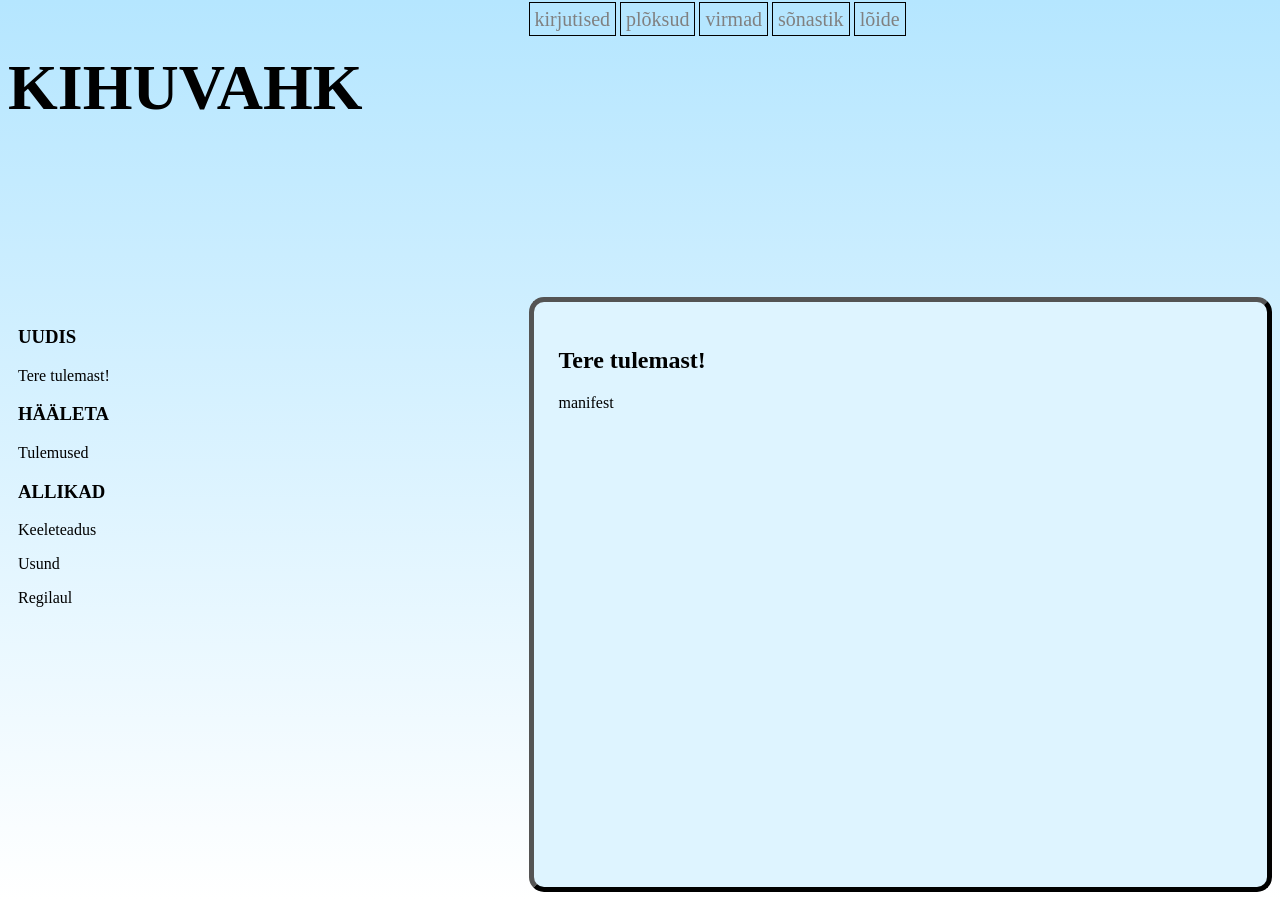
<file: avaleht.html>
<html>
	<head>
		<title>Kihuvahk</title>
		<link rel="stylesheet" href="kuju.css">
	</head>
	<body>
		<h1 class="k6runimi">KIHUVAHK</h1>
		<!--<div class="k6rukuri">
			<a class="tunnuskuri" href="avaleht" title="Avaleht"><img src="tunnuskuri.png" alt="kurikihuvahu" /></a>
		</div>-->
		<div class="p2its">
			<a class="uninupp" href="kirjutised.html">kirjutised</a>
			<a class="uninupp" href="pl6ksud.html">plõksud</a>
			<a class="uninupp" href="virmad.html">virmad</a>
			<a class="uninupp" href="s6nastik.html">sõnastik</a>
			<a class="uninupp" href="l6ide.html">lõide</a>
		</div>
		<div class="vaja">
			<div class="uudis">
				<h3 class="uudispeal">UUDIS</h3>
				<p>Tere tulemast!</p>
			</div>
			<div class="h22l">
				<h3>HÄÄLETA</h3>
					<p>Tulemused</p>
			</div>
			<div class="allikad">
				<h3>ALLIKAD</h3>
					<p>Keeleteadus</p>
					<p>Usund</p>
					<p>Regilaul</p>
			</div>
		</div>
		<div class="koda">
			<h2>Tere tulemast!</h2>
				<p>manifest</p>
		</div>
	</body>
</html>
</file>
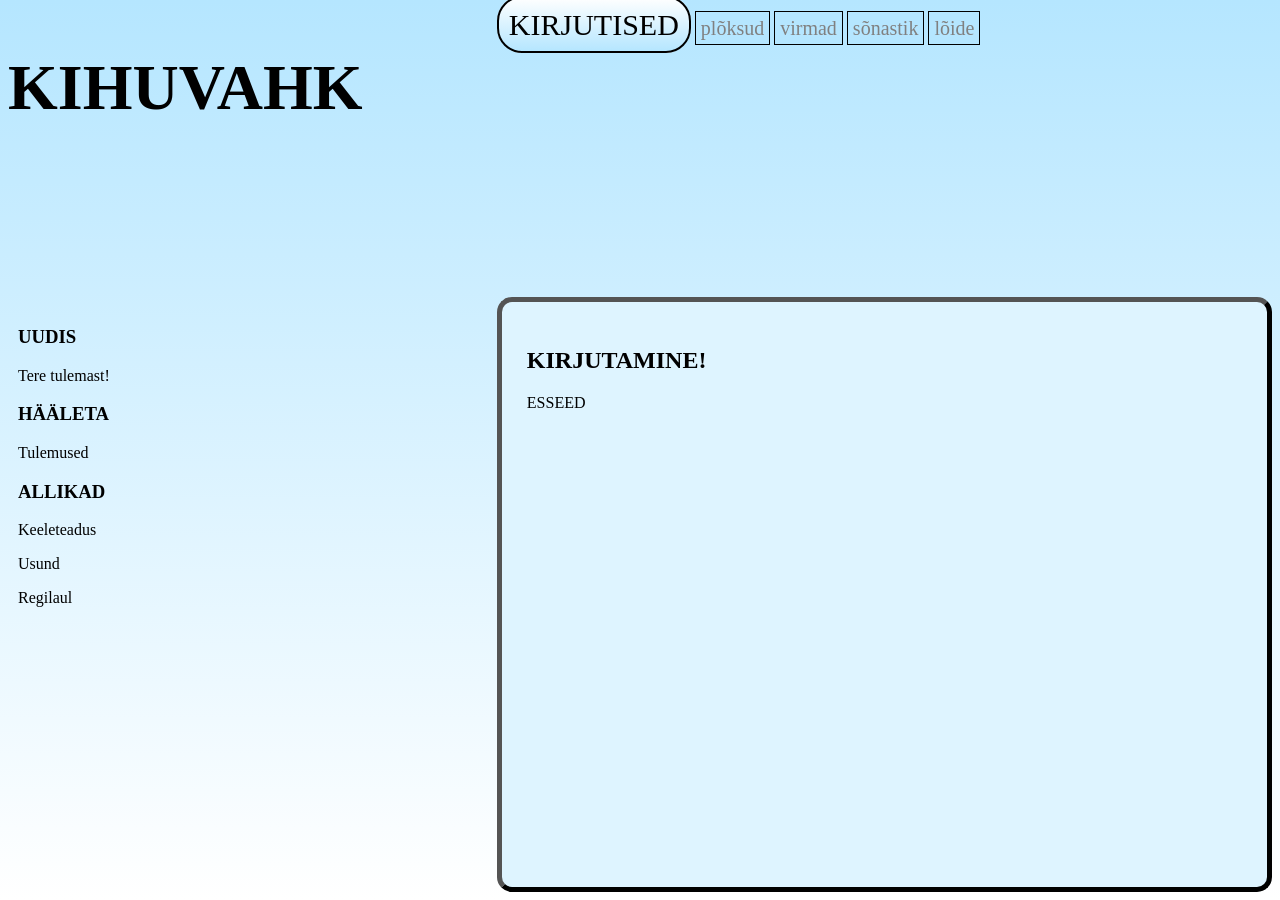
<file: kirjutised.html>
<html>
	<head>
		<title>Kihuvahk</title>
		<link rel="stylesheet" href="kuju.css">
	</head>
	<body>
		<h1 class="k6runimi">KIHUVAHK</h1>
		<!--<div class="k6rukuri">
			<a class="tunnuskuri" href="avaleht" title="Avaleht"><img src="tunnuskuri.png" alt="kurikihuvahu" /></a>
		</div>-->
		<div class="p2its">
			<a class="virknupp">KIRJUTISED</a>
			<a class="uninupp" href="pl6ksud.html">plõksud</a>
			<a class="uninupp" href="virmad.html">virmad</a>
			<a class="uninupp" href="s6nastik.html">sõnastik</a>
			<a class="uninupp" href="l6ide.html">lõide</a>
		</div>
		<div class="vaja">
			<div class="uudis">
				<h3 class="uudispeal">UUDIS</h3>
				<p>Tere tulemast!</p>
			</div>
			<div class="h22l">
				<h3>HÄÄLETA</h3>
					<p>Tulemused</p>
			</div>
			<div class="allikad">
				<h3>ALLIKAD</h3>
					<p>Keeleteadus</p>
					<p>Usund</p>
					<p>Regilaul</p>
			</div>
		</div>
		<div class="koda">
			<h2>KIRJUTAMINE!</h2>
				<p>ESSEED</p>
		</div>
	</body>
</html>
</file>
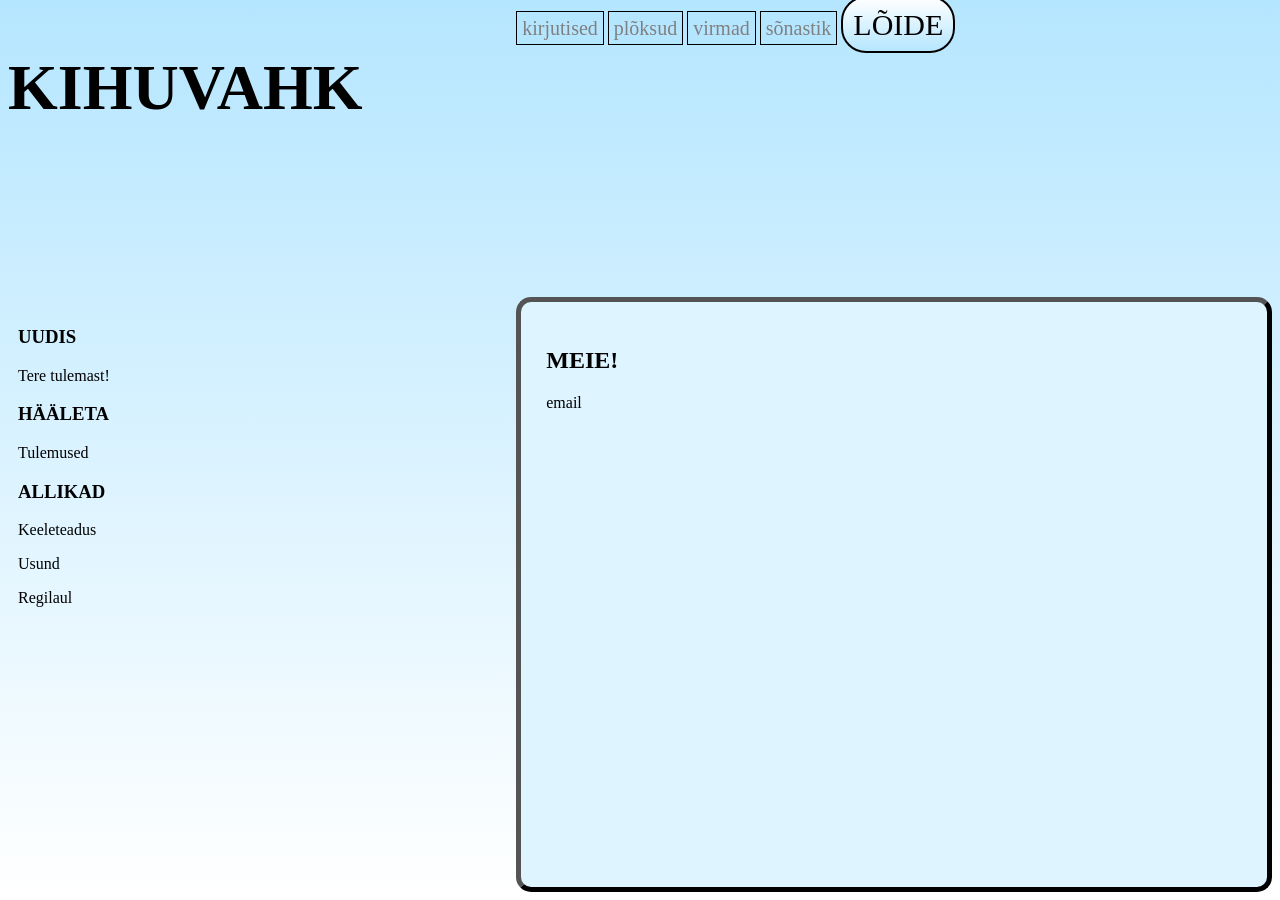
<file: l6ide.html>
<html>
	<head>
		<title>Kihuvahk</title>
		<link rel="stylesheet" href="kuju.css">
	</head>
	<body>
		<h1 class="k6runimi">KIHUVAHK</h1>
		<!--<div class="k6rukuri">
			<a class="tunnuskuri" href="avaleht" title="Avaleht"><img src="tunnuskuri.png" alt="kurikihuvahu" /></a>
		</div>-->
		<div class="p2its">
			<a class="uninupp" href="kirjutised.html">kirjutised</a>
			<a class="uninupp" href="pl6ksud.html">plõksud</a>
			<a class="uninupp" href="virmad.html">virmad</a>
			<a class="uninupp" href="s6nastik.html">sõnastik</a>
			<a class="virknupp">LÕIDE</a>
		</div>
		<div class="vaja">
			<div class="uudis">
				<h3 class="uudispeal">UUDIS</h3>
				<p>Tere tulemast!</p>
			</div>
			<div class="h22l">
				<h3>HÄÄLETA</h3>
					<p>Tulemused</p>
			</div>
			<div class="allikad">
				<h3>ALLIKAD</h3>
					<p>Keeleteadus</p>
					<p>Usund</p>
					<p>Regilaul</p>
			</div>
		</div>
		<div class="koda">
			<h2>MEIE!</h2>
				<p>email</p>
		</div>
	</body>
</html>
</file>
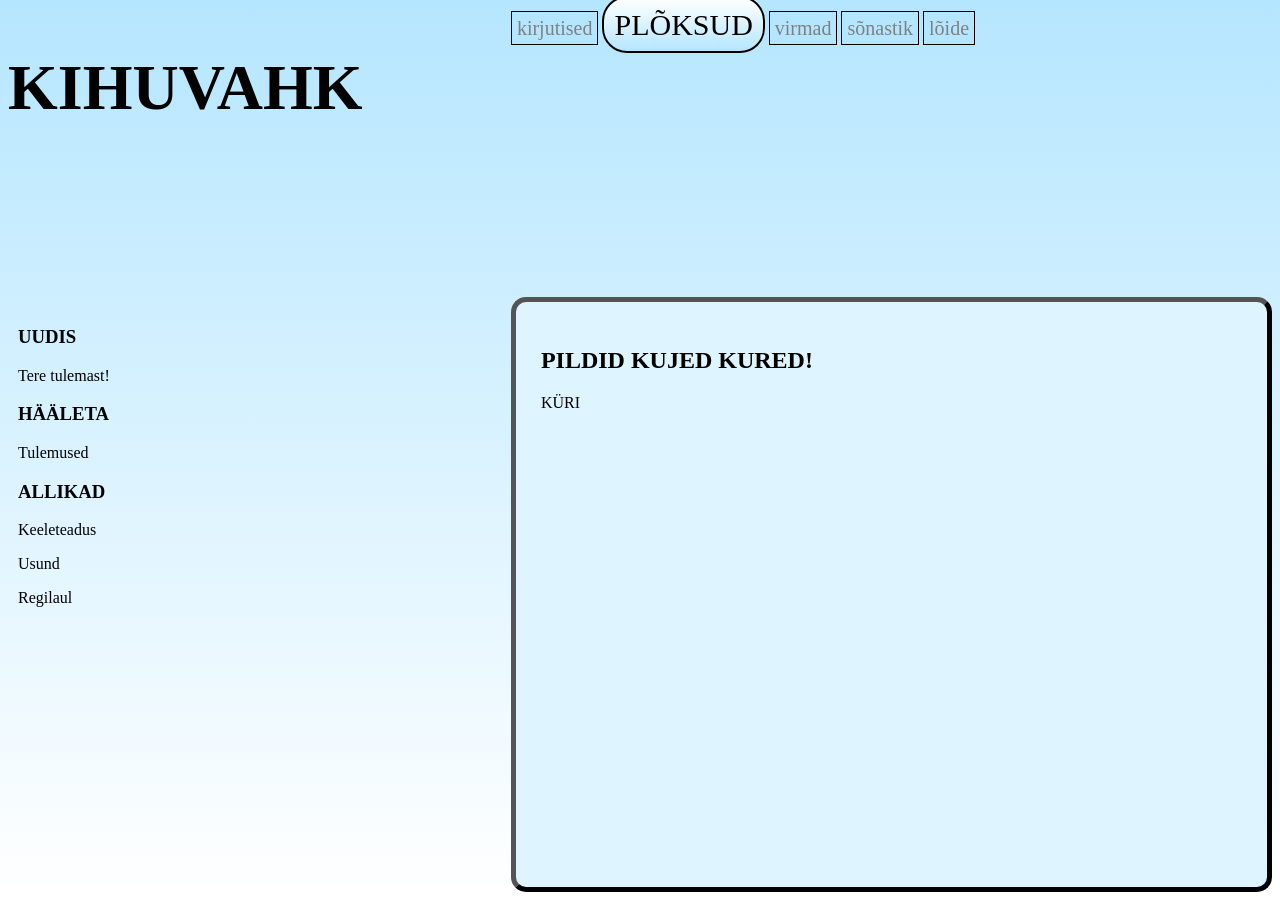
<file: pl6ksud.html>
<html>
	<head>
		<title>Kihuvahk</title>
		<link rel="stylesheet" href="kuju.css">
	</head>
	<body>
		<h1 class="k6runimi">KIHUVAHK</h1>
		<!--<div class="k6rukuri">
			<a class="tunnuskuri" href="avaleht" title="Avaleht"><img src="tunnuskuri.png" alt="kurikihuvahu" /></a>
		</div>-->
		<div class="p2its">
			<a class="uninupp" href="kirjutised.html">kirjutised</a>
			<a class="virknupp">PLÕKSUD</a>
			<a class="uninupp" href="virmad.html">virmad</a>
			<a class="uninupp" href="s6nastik.html">sõnastik</a>
			<a class="uninupp" href="l6ide.html">lõide</a>
		</div>
		<div class="vaja">
			<div class="uudis">
				<h3 class="uudispeal">UUDIS</h3>
				<p>Tere tulemast!</p>
			</div>
			<div class="h22l">
				<h3>HÄÄLETA</h3>
					<p>Tulemused</p>
			</div>
			<div class="allikad">
				<h3>ALLIKAD</h3>
					<p>Keeleteadus</p>
					<p>Usund</p>
					<p>Regilaul</p>
			</div>
		</div>
		<div class="koda">
			<h2>PILDID KUJED KURED!</h2>
				<p>KÜRI</p>
		</div>
	</body>
</html>
</file>
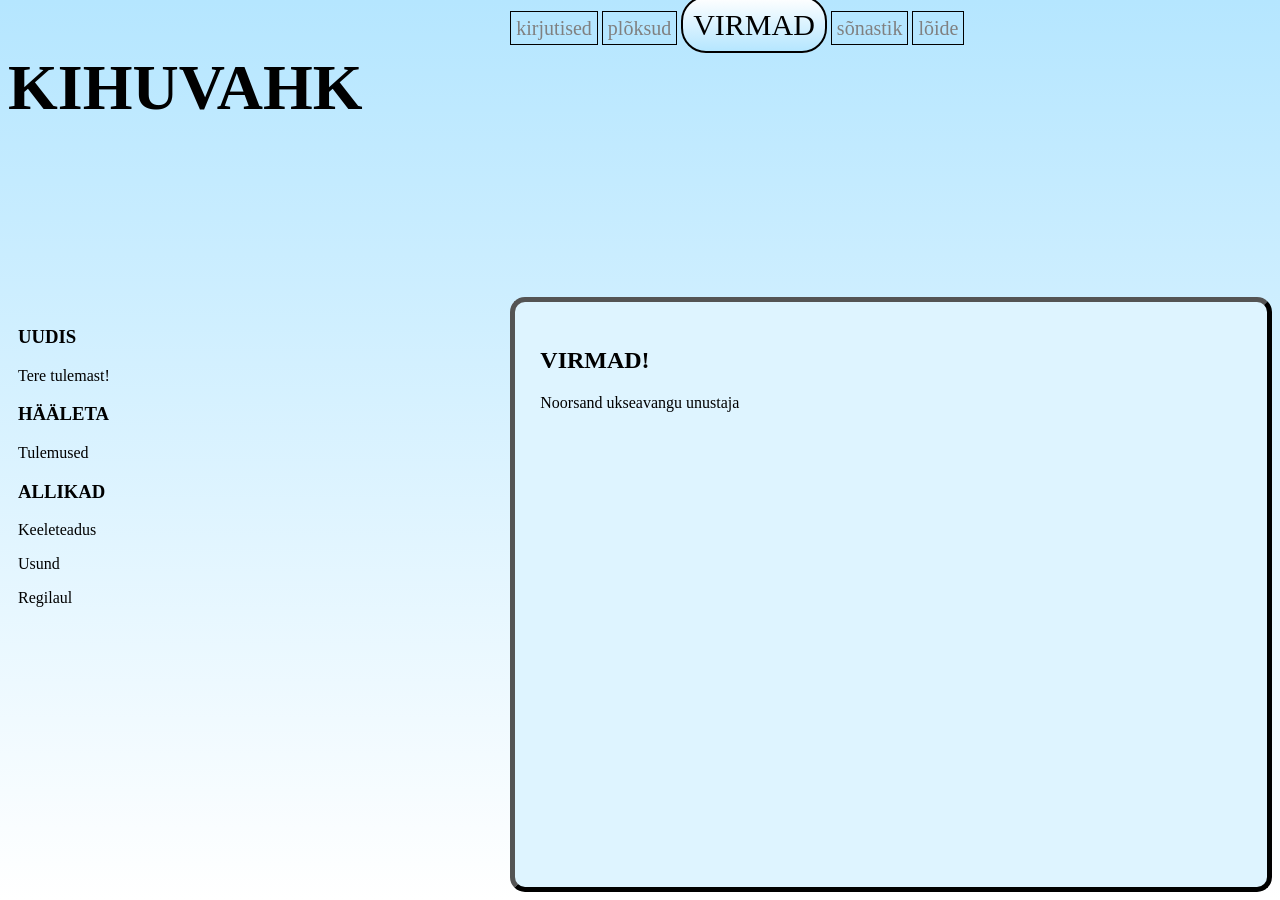
<file: virmad.html>
<html>
	<head>
		<title>Kihuvahk</title>
		<link rel="stylesheet" href="kuju.css">
	</head>
	<body>
		<h1 class="k6runimi">KIHUVAHK</h1>
		<!--<div class="k6rukuri">
			<a class="tunnuskuri" href="avaleht" title="Avaleht"><img src="tunnuskuri.png" alt="kurikihuvahu" /></a>
		</div>-->
		<div class="p2its">
			<a class="uninupp" href="kirjutised.html">kirjutised</a>
			<a class="uninupp" href="pl6ksud.html">plõksud</a>
			<a class="virknupp">VIRMAD</a>
			<a class="uninupp" href="s6nastik.html">sõnastik</a>
			<a class="uninupp" href="l6ide.html">lõide</a>
		</div>
		<div class="vaja">
			<div class="uudis">
				<h3 class="uudispeal">UUDIS</h3>
				<p>Tere tulemast!</p>
			</div>
			<div class="h22l">
				<h3>HÄÄLETA</h3>
					<p>Tulemused</p>
			</div>
			<div class="allikad">
				<h3>ALLIKAD</h3>
					<p>Keeleteadus</p>
					<p>Usund</p>
					<p>Regilaul</p>
			</div>
		</div>
		<div class="koda">
			<h2>VIRMAD!</h2>
				<p>Noorsand ukseavangu unustaja</p>
		</div>
	</body>
</html>
</file>
<file: kuju.css>
body{
	background:linear-gradient(to bottom,#b5e6ff, white);
	background-repeat:no-repeat;
	background-attachment:fixed;
	display:grid;
	grid-template-areas:
	"nimi p2its ."
	"vaja koda koda"
	"vaja koda koda";
}
table{
	border: 1px solid black;
    border-collapse: collapse;
}
thead{
	
}
th, td{
    border: 1px solid black;
    padding: 4px;
    text-align: left;
	padding: 5px;
	background-color:white;
}
h2{
	
}
th{
	background-color:#b5e6ff;
}
.ylityyp{
	position: sticky;
    top: 0;
	border: 2px solid black;
	background-color:#808080;
}
.k6runimi{
	position:float;
	grid-area:nimi;
	font-size:64px;
}
.k6rukuri{
	grid-area:kuri;
	max-width:180px;
	max-height:180px;
}
.tunnuskuri{
	grid-area:kuri;
}
.p2its{
	grid-area:p2its;
}
.uninupp{
	margin:0px;
	background-color:#b5e6ff;
	color:grey;
	text-decoration: none;
	border:1px solid;
	border-color:#000000;
	padding: 5px;
	font-size:20px;
}
.virknupp{
	background:linear-gradient(to top,#b5e6ff, white);
	border:2px solid;
	border-color:#000000;
	border-radius: 25px;
	padding: 10px;
	font-size:30px;
}
.vaja{
	padding: 10px;
	grid-area:vaja;
}
.uudis{
	
}
.uudispeal{
	
}
.h22l{
	
}
.allikad{
	
}
.koda{
	background-color:#def4ff;
	border:5px outset;
	border-color:#000000;
	border-radius: 15px;
	padding: 25px;
	grid-area:koda;
	#margin-right:200px
}
</file>
